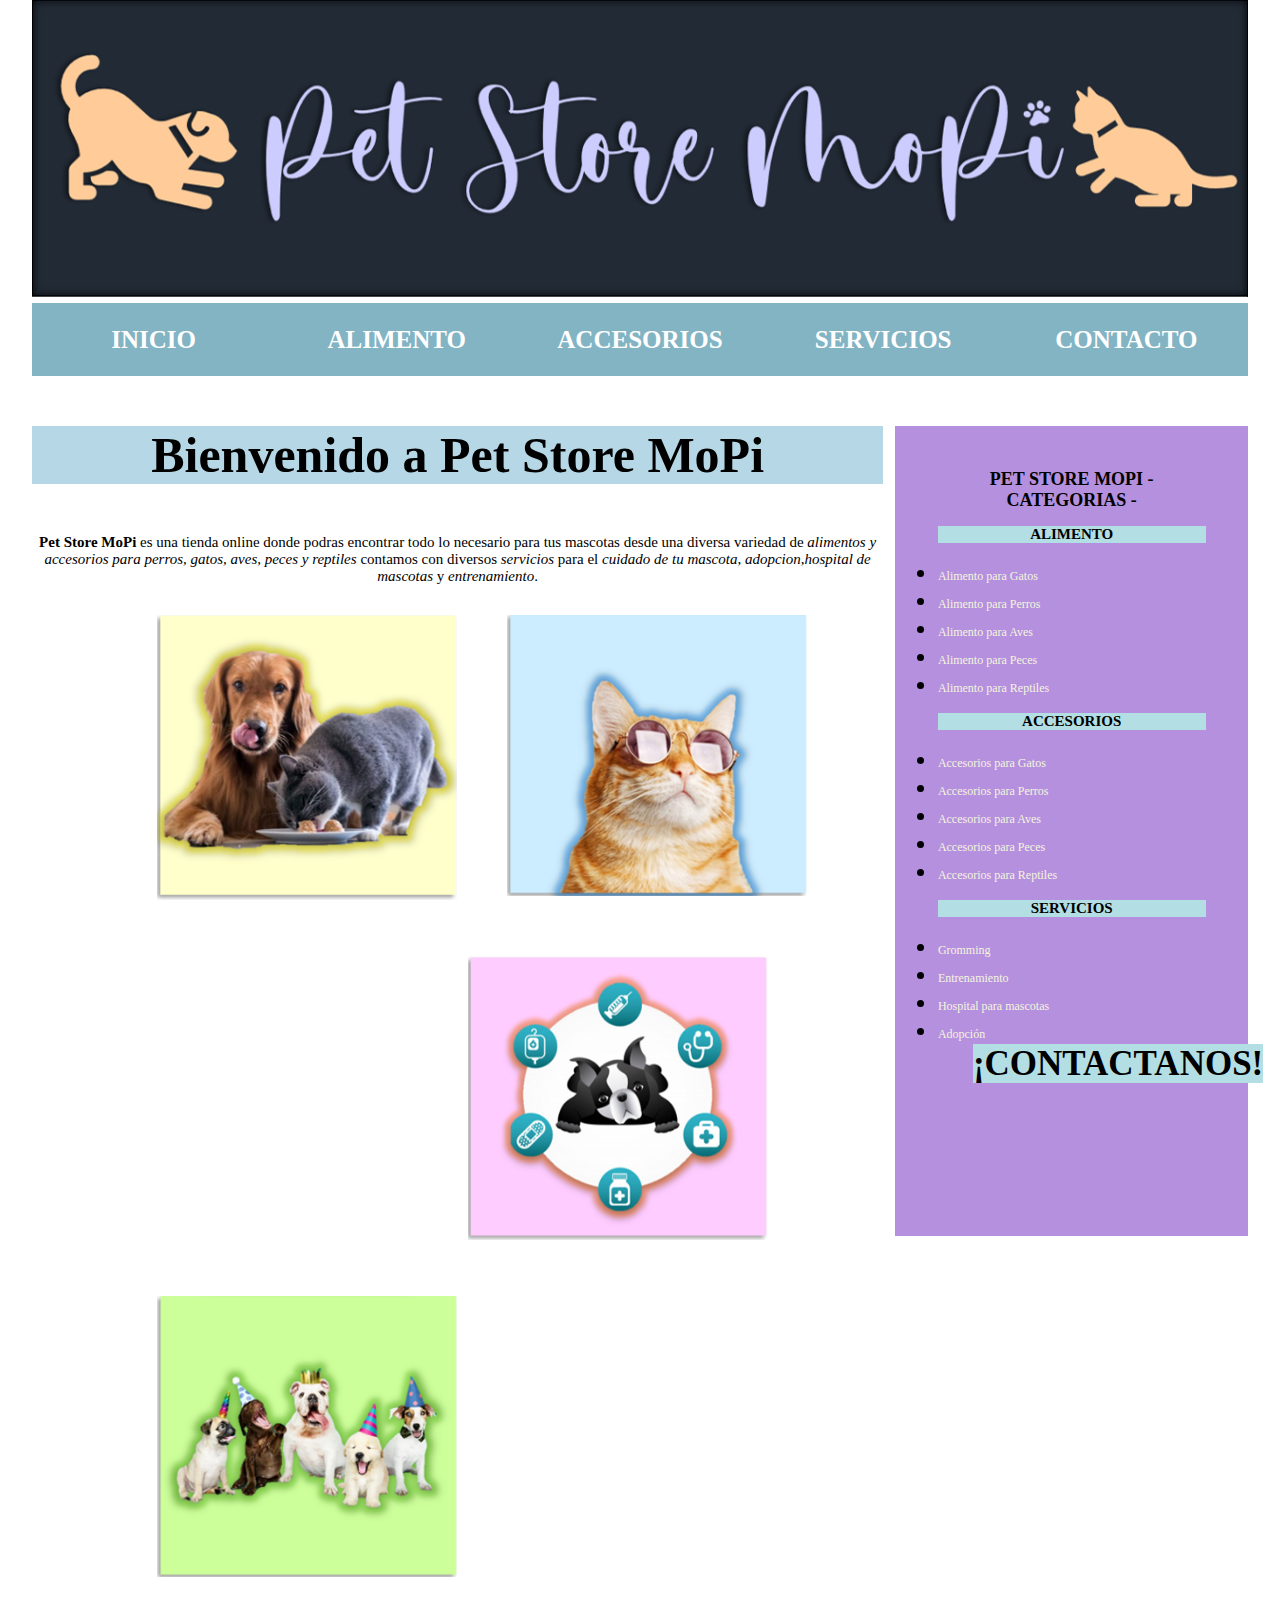
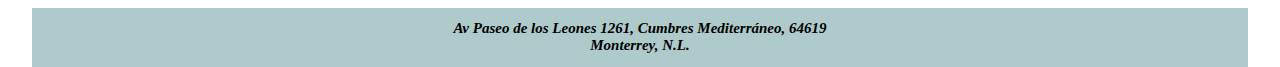
<file: index.html>
<!DOCTYPE html>
<html lang="es">
  <head>
    <title id="principio">Pet Store MoPi</title>
    <meta charset="utf-8" />
    <meta
      name="description"
      content="Venta de alimento, accesorios y servicios para tus mascotas"
    />
    <meta
      name="keywords"
      content="Alimentos, Servicios, Accesorios, Perros, Gatos, Aves, Reptiles, Peces"
    />
    <meta name="author" content="Devany Yazmin Arévalo Chávez" />
    <meta name="viewport" content="width=device-width, initial-scale=1.0" />
    <link rel="stylesheet" href="css/DevanyAChavez_DiseñoIndice.css">
  </head>
  <body>
    <header>
        <a href=""><img class="imagen 1" src="Recursos/LOGO.png" alt="Logo"></a>
    <nav>
        <ul class="clearfix"> 
            <li><a href="index.html">INICIO</a> </li>
            <li><a href="DevanyAChavez_Alimento2.html">ALIMENTO</a></li>
            <li><a href="DevanyAChavez_Accesorios2.html">ACCESORIOS</a></li>
            <li><a href="DevanyAChavez_servicio2.html">SERVICIOS</a></li>
              <li><a href="DevanyAChavez_Contacto2.html">CONTACTO</a></li>
        </ul>
    </nav>
    </header>
    <!-- fin nav -->
    <main>
        <h1 class="Bienvenida" style="background-color: rgb(182, 216, 230);">Bienvenido a Pet Store MoPi</h1>
        <header>
          <p class="Texto1"><b>Pet Store MoPi</b> es una tienda online donde podras encontrar todo lo necesario para tus mascotas desde una diversa variedad de <em>
            alimentos y accesorios para perros, gatos, aves, peces y reptiles</em> contamos con diversos <em>servicios</em> para el
            <em>cuidado de tu mascota</em>, <em> adopcion</em>,<em>hospital de mascotas</em> y <em>entrenamiento</em>.
          </p>
      <section>
        </header>
        <figure>
          <div class="IMGAlim">
            <div class="item1">
              <img src="Recursos/alim1.png" width="300" alt="Alimento"/>
            </div>
          </div>
          <div class="IMGAcc">
            <div class="item1">
              <img src="Recursos/acc2.png" width="300" alt="Accesorios"/>
            </div>
          </div>
          <div class="IMGServ">
            <div class="item2" id="item2" >
              <img src="Recursos/serv2.png" width="300" alt="Alimento"/>
            </div>
          </div>
          <div class="IMGMas">
            <div class="item3" id="item3">  
             <img src="Recursos/mas2.png" width="300" alt="Mascotas"/>
            </div> 
          </div>
        </figure>
      </section>
    </main>  
    <aside>
      <h1 class="informacion">PET STORE MOPI - CATEGORIAS -</h1>
      <h2 class="Alimento" style="background-color: rgb(179, 222, 228);">ALIMENTO</h2>
    <ul>
      <li><a class="a1" style="color: beige;" href="DevanyAChavez_Alimento2.html#Alimento para Gatos">Alimento para Gatos</a></li>
      <li><a class="a1" style="color: beige;" href="DevanyAChavez_Alimento2.html#Alimento para Perros">Alimento para Perros</a></li>
      <li><a class="a1" style="color: beige;" href="DevanyAChavez_Alimento2.html#Alimento para Aves">Alimento para Aves</a></li>
      <li><a class="a1" style="color: beige;" href="DevanyAChavez_Alimento2.html#Alimento para Peces">Alimento para Peces</a></li>
      <li><a class="a1" style="color: beige;" href="DevanyAChavez_Alimento2.html#Alimento para Reptiles">Alimento para Reptiles</a></li>
    </ul>
    <h2 class="Accesorios" style="background-color: rgb(179, 222, 228);">ACCESORIOS</h2>
     <ul>
      <li><a class="a2" style="color: beige;" href="DevanyAChavez_Accesorios2.html#Accesorios para Gatos">Accesorios para Gatos</a></li>
      <li><a class="a2" style="color: beige;" href="DevanyAChavez_Accesorios2.html#Accesorios para Perros">Accesorios para Perros</a></li>
      <li><a class="a2" style="color: beige;" href="DevanyAChavez_Accesorios2.html#Accesorios para Aves">Accesorios para Aves</a></li>
      <li><a class="a2" style="color: beige;" href="DevanyAChavez_Accesorios2.html#Accesorios para Peces">Accesorios para Peces</a></li>
      <li><a class="a2" style="color: beige;" href="DevanyAChavez_Accesorios2.html#Accesorios para Reptiles">Accesorios para Reptiles</a></li>
    </ul>
    <h2 class="Servicios" style="background-color: rgb(179, 222, 228);">SERVICIOS</h2>
     <ul>
      <li><a class="a3" style="color: beige;" href="DevanyAChavez_Servicio2.html#Gromming">Gromming</a></li>
      <li><a class="a3" style="color: beige;" href="DevanyAChavez_Servicio2.html#Entrenamiento">Entrenamiento</a></li>
      <li><a class="a3" style="color: beige;" href="DevanyAChavez_Servicio2.html#Hospital">Hospital para mascotas</a></li>
      <li><a class="a3" style="color: beige;" href="DevanyAChavez_Servicio2.html#Adopción">Adopción</a></li>
    </ul>
    <a class="Contacto" href="DevanyAChavez_Contacto2.html#Contactanos">¡CONTACTANOS!</a></li>
  </aside>
  <footer>
    <address class="Dirección">
      Av Paseo de los Leones 1261, Cumbres Mediterráneo, 64619<br />
      Monterrey, N.L.
    </address>
  </footer>
</body>
</html>
</file>
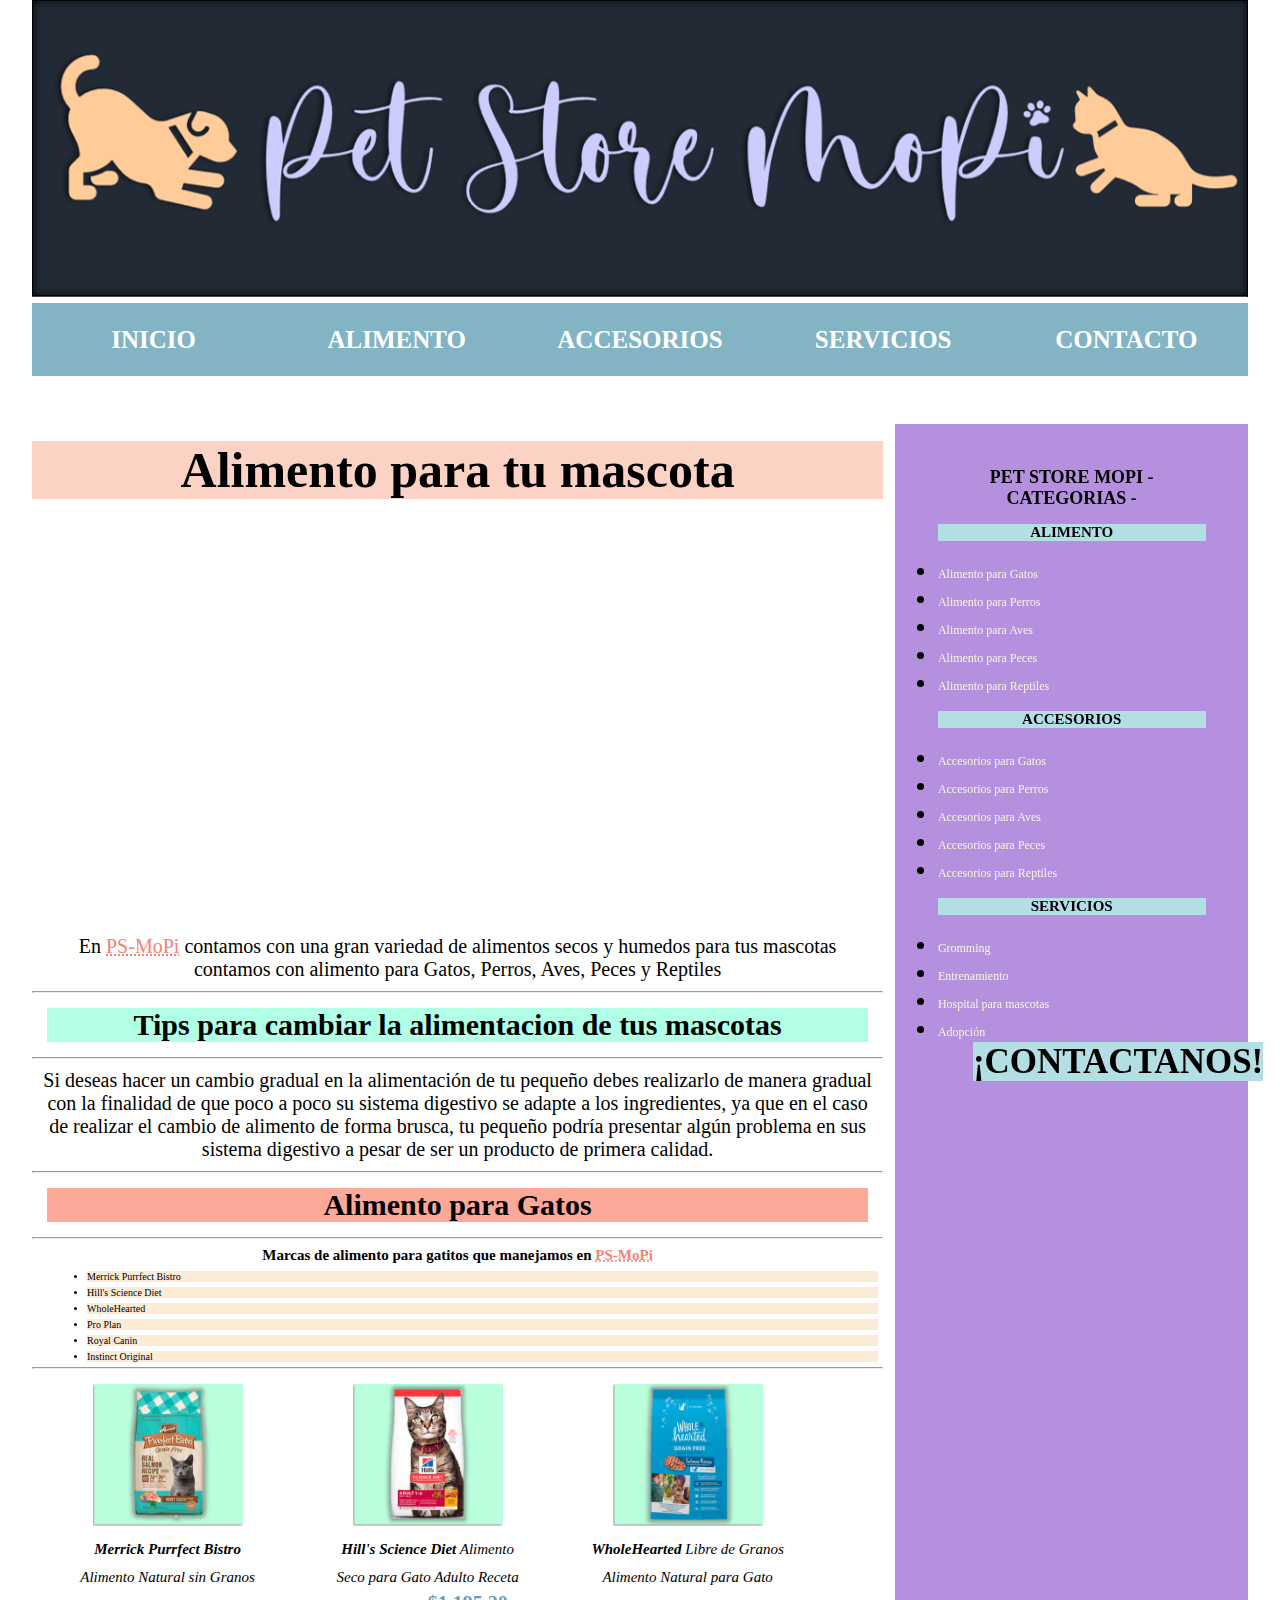
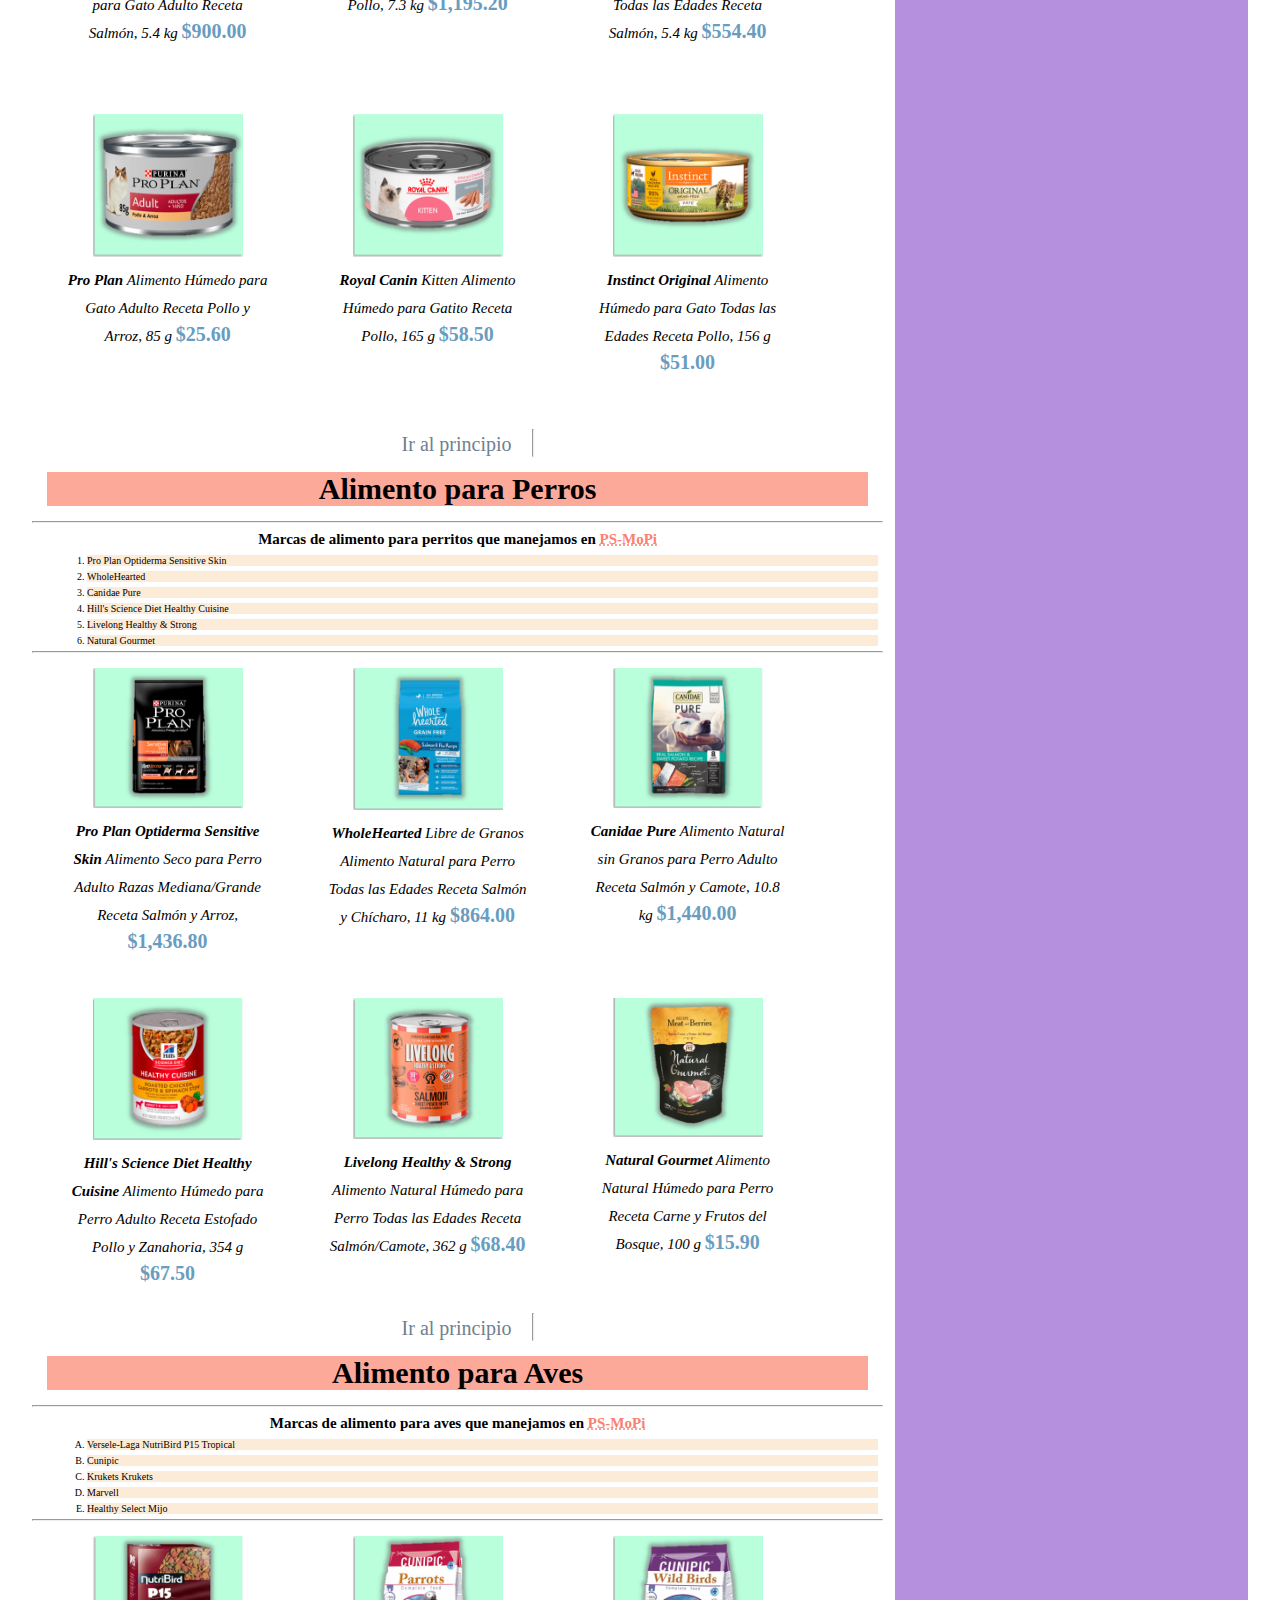
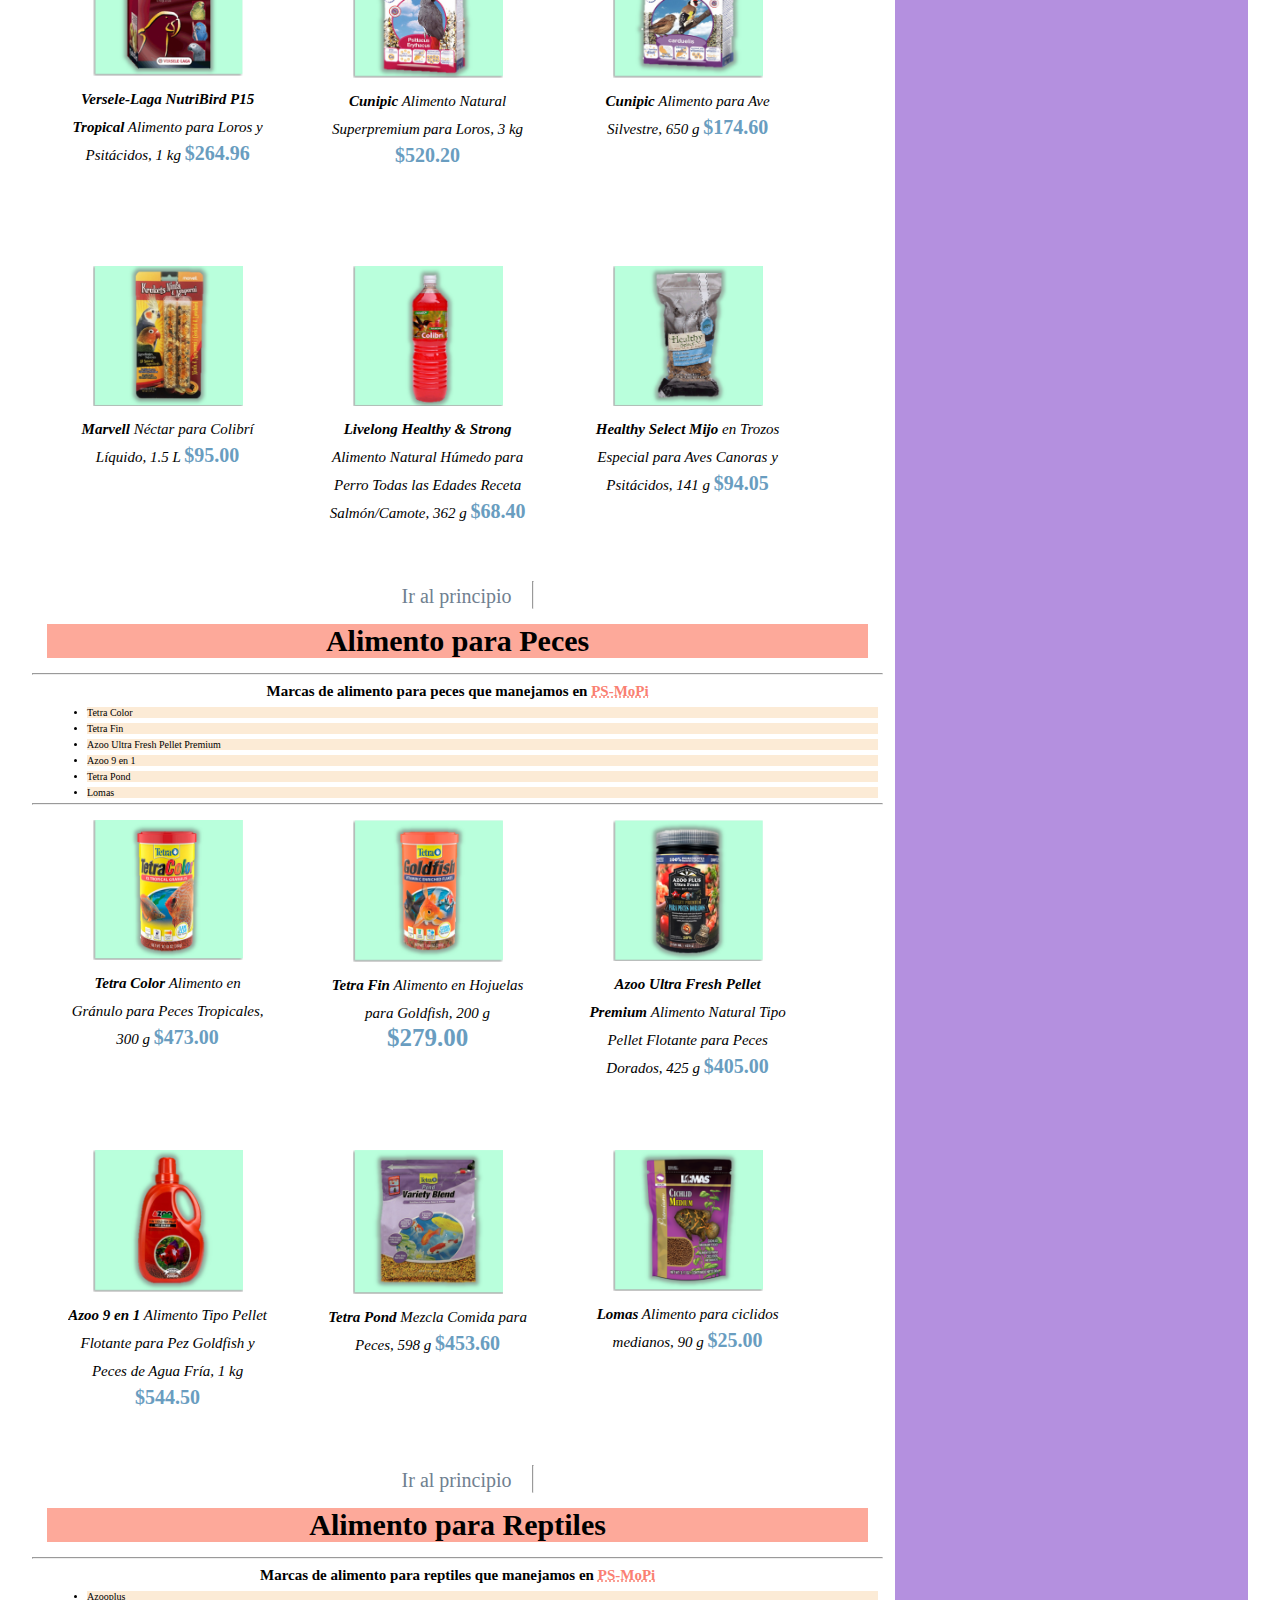
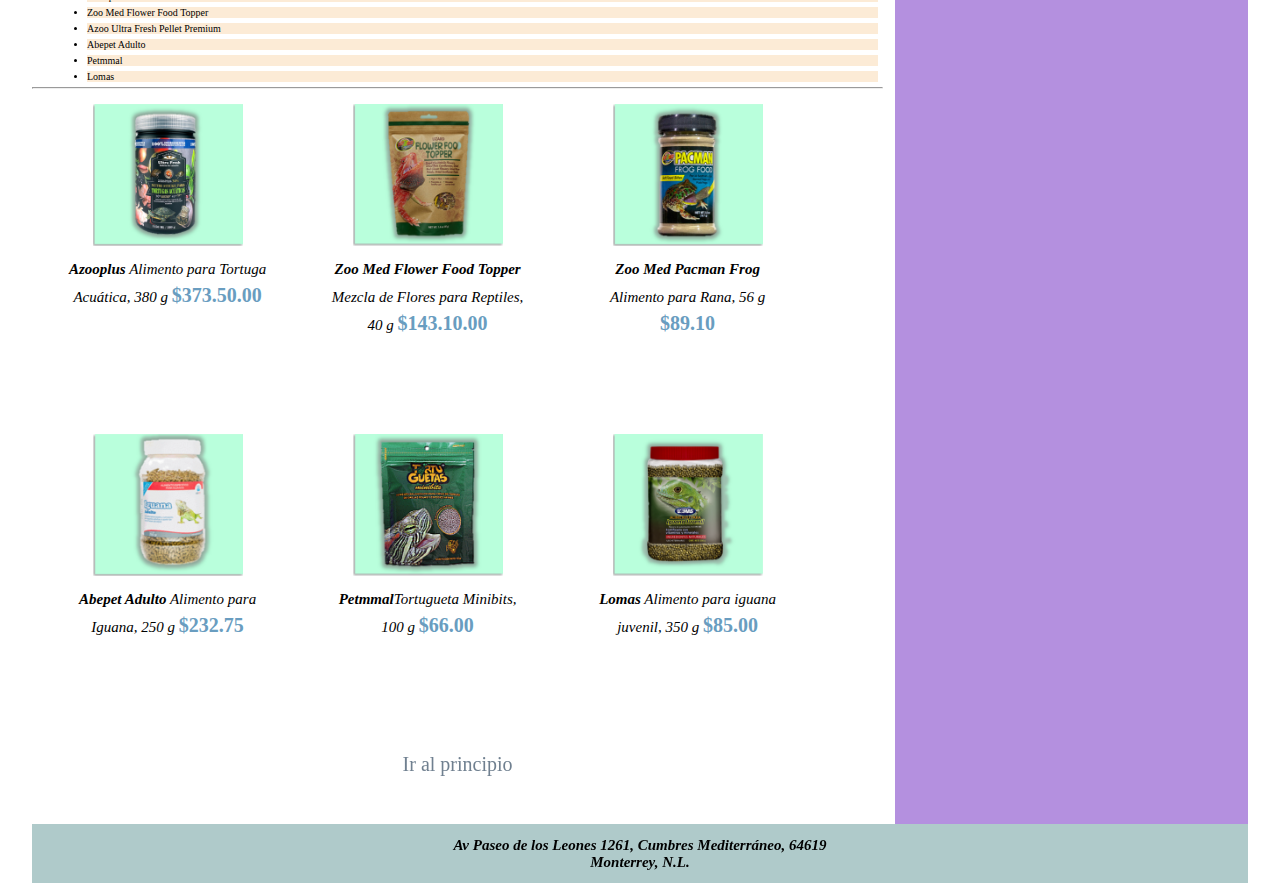
<file: DevanyAChavez_Alimento2.html>
<!DOCTYPE html>
<html lang="es">
    <head>
        <title>Pet Store MoPi | Alimento</title>
        <meta charset="utf-8"> 
        <meta name="description" content="Aqui encontraras el alimento perfecto para tu mascota con la gran variedad que tenemos">
        <meta name="keywords" content="Alimento, Perros, Gatos, Aves, Reptiles">
        <meta name="author" content="Devany Yazmin Arévalo Chávez">
        <meta name="viewport" content="width=device-width, initial-scale=1.0">
        <link rel="stylesheet" href="css/DevanyAChavez_DiseñoAlim.css">
    </head>

  <!-- NAV -->
  <body>
    <header>
        <a href=""><img class="imagen 1" id="INICIO" src="Recursos/LOGO.png" alt="Logo"></a>
        <nav>
            <ul class="clearfix"> 
                <li><a href="index.html">INICIO</a> </li>
                <li><a href="DevanyAChavez_Alimento2.html">ALIMENTO</a></li>
                <li><a href="DevanyAChavez_Accesorios2.html">ACCESORIOS</a></li>
                <li><a href="DevanyAChavez_servicio2.html">SERVICIOS</a></li>
                  <li><a href="DevanyAChavez_Contacto2.html">CONTACTO</a></li>
            </ul>
        </nav>
    </header>

    <!-- FIN NAV -->
    <body>
        <main>
            <article>
                <h1 class="Inicio_Alimento" style="background-color: rgb(252, 210, 197);">Alimento para tu mascota</h1>
                <iframe class="Video" width="600" height="350" src="https://www.youtube.com/embed/78t8YaGTxH0" frameborder="0" allow="accelerometer; autoplay; 
                clipboard-write; encrypted-media; gyroscope; picture-in-picture" allowfullscreen></iframe>
            <Header>
                <p class="Texto1">En <abbr style="color: salmon;" title="Pet Store MoPi">PS-MoPi</abbr> contamos con una gran variedad de alimentos secos y humedos 
                    para tus mascotas contamos con alimento para Gatos, Perros, Aves, Peces y Reptiles
                </p>
            
            <hr>
                <H2 class="Texto2" style="background-color: rgb(177, 255, 229);">Tips para cambiar la alimentacion de tus mascotas</H2>
            <hr>
            <dl>
                <dd>
                    <blockquote cite="https://www.petco.com.mx/petco/en/CambioGradual-Alimento">
                <p class="Texto3" >Si deseas hacer un cambio gradual en la alimentación de tu pequeño debes realizarlo de manera gradual con la finalidad de que poco a 
                    poco su sistema digestivo se adapte a los ingredientes, ya que en el caso de realizar el cambio de alimento de forma brusca, tu pequeño 
                    podría presentar algún problema en sus sistema digestivo a pesar de ser un producto de primera calidad.
                </p>
                    </blockquote>
                </dd>
            </dl>
            </Header>
        
            <!-- ALIMENTO GATOS -->
                <hr>
                <section>
                    <h2 class="Texto4" style="background-color:rgb(253, 169, 154);" id="Alimento para Gatos">Alimento para Gatos</h2>
                <hr>
                    <h3 class="marcas">Marcas de alimento para gatitos que manejamos en <abbr style="color: salmon;" title="Pet Store MoPi">PS-MoPi</abbr></h3>
                    <ul>
                        <li class="li1">Merrick Purrfect Bistro</li>
                        <li class="li1">Hill's Science Diet</li>
                        <li class="li1">WholeHearted</li>
                        <li class="li1">Pro Plan</li>
                        <li class="li1">Royal Canin</li>
                        <li class="li1">Instinct Original</li>
                    </ul>
                <hr>
                <!-- Imagenes alimento p/gato -->
                <section>
                   <figure> 
                   <div class="c">
                    <div class="IMGTXT1">
                        <img src="Recursos/AlimentoG4.png" width = "150" alt="Alimento para gato Salmón">
                        <p><i class="Texto5"><figcaption> <b>Merrick Purrfect Bistro</b> Alimento Natural sin Granos para Gato 
                            Adulto Receta Salmón, 5.4 kg </i><strong class="Texto6" style="color: rgb(105, 157, 192);">
                            $900.00</strong></figcaption>
                        </p> 
                    </div> 
                        
                    <div class="IMGTXT1">
                        <img src="Recursos/AlimentoG5.png" width = "150" alt="Alimento para gato de pollo">
                        <p><i class="Texto7"><figcaption> <b>Hill's Science Diet</b> Alimento Seco para Gato Adulto Receta Pollo, 7.3 kg </i>
                            <strong class="Texto8" style="color: rgb(105, 157, 192);">$1,195.20</strong></figcaption>
                        </p>
                    </div> 

                    <div class="IMGTXT1">
                        <img src="Recursos/AlimentoG6.png" width = "150" alt="Alimento para gato Salmón">
                        <p><i class="Texto9"><figcaption> <b>WholeHearted</b> Libre de Granos Alimento Natural para Gato Todas las Edades Receta Salmón, 5.4 kg </i>
                            <strong class="Texto10" style="color: rgb(105, 157, 192);">$554.40</strong></figcaption>
                        </p>
                    </div> 

                    <div class="IMGTXT2">
                        <img src="Recursos/AlimentoG3.png" width = "150" alt="Alimento para gato pollo y arroz">
                        <p ><i class="Texto11"><figcaption><b>Pro Plan</b> Alimento Húmedo para Gato Adulto Receta Pollo y Arroz, 85 g </i>
                            <strong class="Texto12" style="color: rgb(105, 157, 192);">$25.60</strong></figcaption>
                        </p>
                    </div> 

                    <div class="IMGTXT2">
                        <img src="Recursos/AlimentoG2.png" width = "150" alt="Alimento para gato pollo">
                        <p><i class="Texto13"><figcaption> <b>Royal Canin</b> Kitten Alimento Húmedo para Gatito Receta Pollo, 165 g </i>
                            <strong class="Texto14" style="color: rgb(105, 157, 192);">$58.50</strong></figcaption>
                        </p>
                    </div> 

                    <div class="IMGTXT2">
                        <img src="Recursos/AlimentoG.png" width = "150" alt="Alimento para gato pollo">
                        <p><i class="Texto15"><figcaption> <b>Instinct Original</b> Alimento Húmedo para Gato Todas las Edades Receta Pollo, 156 g </i>
                            <strong class="Texto16" style="color: rgb(105, 157, 192);">$51.00</strong></figcaption>
                        </p>
                    </div> 

                    <div class="TXT1">
                        <P><a class="ir_a_inicio" style="color: slategrey;" href="DevanyAChavez_Alimento2.html#INICIO">Ir al principio</a></P>
                    </div> 

                        <!-- ------------------------------------------------------------------------------------------------------------------------- -->

                        <!-- ALIMENTO PARA PERRO -->
                    <hr>
                        <section>
                            <h2 class="Texto4" style="background-color:rgb(253, 169, 154);" id="Alimento para Perros">Alimento para Perros</h2>
                    <hr>
                            <h4 class="marcas" >Marcas de alimento para perritos que manejamos en <abbr style="color: salmon;" title="Pet Store MoPi">PS-MoPi</abbr></h4>
                            <ol>
                                <li class="li1">Pro Plan Optiderma Sensitive Skin</li>
                                <li class="li1">WholeHearted</li>
                                <li class="li1">Canidae Pure</li>
                                <li class="li1">Hill's Science Diet Healthy Cuisine</li>
                                <li class="li1">Livelong Healthy & Strong</li>
                                <li class="li1">Natural Gourmet</li>
                    </ol>
                    <hr>
                        <!-- Imagenes alimento p/perro -->
                <section>
                    <figure> 
                    <div class="c">
                        <div class="IMGTXT1">
                            <img src="Recursos/AlimentoP4.png" width = "150" alt="Alimento para perro Salmón">
                            <p><i class="Texto5"><figcaption> <b>Pro Plan Optiderma Sensitive Skin</b> Alimento Seco para Perro Adulto Razas Mediana/Grande Receta Salmón y Arroz, </i>
                                <strong class="Texto6" style="color: rgb(105, 157, 192);">$1,436.80</strong></figcaption>
                            </p> 
                        </div> 
                                
                        <div class="IMGTXT1">
                            <img src="Recursos/AlimentoP6.png" width = "150" alt="Alimento para perro de pollo">
                            <p><i class="Texto7"><figcaption> <b>WholeHearted</b> Libre de Granos Alimento Natural para Perro Todas las Edades Receta Salmón y Chícharo, 11 kg </i>
                                <strong class="Texto8" style="color: rgb(105, 157, 192);">$864.00</strong></figcaption>
                            </p>
                        </div> 
        
                        <div class="IMGTXT1">
                            <img src="Recursos/AlimentoP5.png" width = "150" alt="Alimento para perro Salmón">
                            <p><i class="Texto9"><figcaption> <b>Canidae Pure</b> Alimento Natural sin Granos para Perro Adulto Receta Salmón y Camote, 10.8 kg </i>
                                <strong class="Texto10" style="color: rgb(105, 157, 192);">$1,440.00</strong></figcaption>
                            </p>
                        </div> 
        
                        <div class="IMGTXT2">
                            <img src="Recursos/AlimentoP2.png" width = "150" alt="Alimento para perro pollo y arroz">
                            <p ><i class="Texto11"><figcaption><b>Hill's Science Diet Healthy Cuisine</b> Alimento Húmedo para Perro Adulto Receta Estofado Pollo y Zanahoria, 354 g </i>
                                <strong class="Texto12" style="color: rgb(105, 157, 192);">$67.50</strong></figcaption>
                            </p>
                        </div> 
        
                        <div class="IMGTXT2">
                            <img src="Recursos/AlimentoP.png" width = "150" alt="Alimento para perro pollo">
                            <p><i class="Texto13"><figcaption> <b>Livelong Healthy & Strong</b> Alimento Natural Húmedo para Perro Todas las Edades Receta Salmón/Camote, 362 g </i>
                                <strong class="Texto14" style="color: rgb(105, 157, 192);">$68.40</strong></figcaption>
                            </p>
                        </div> 
        
                        <div class="IMGTXT2">
                            <img src="Recursos/AlimentoP3.png" width = "150" alt="Alimento para perro pollo">
                            <p><i class="Texto15"><figcaption> <b>Natural Gourmet</b> Alimento Natural Húmedo para Perro Receta Carne y Frutos del Bosque, 100 g </i>
                                <strong class="Texto16" style="color: rgb(105, 157, 192);">$15.90</strong></figcaption>
                            </p>
                        </div> 
        
                        <div class="TXT1">
                                <P><a class="ir_a_inicio" style="color: slategrey;" href="DevanyAChavez_Alimento2.html#INICIO">Ir al principio</a></P>
                        </div> 
                        
 <!-- ------------------------------------------------------------------------------------------------------------------------- -->

                        <!-- ALIMENTO PARA AVE -->
                        <hr>
                        <section>
                            <h2 class="Texto4" style="background-color:rgb(253, 169, 154);" id="Alimento para Aves">Alimento para Aves</h2>
                    <hr>
                        <h5 class="marcas">Marcas de alimento para aves que manejamos en <abbr style="color: salmon;" title="Pet Store MoPi">PS-MoPi</abbr></h5>
                            <ol type="A">
                                <li class="li1">Versele-Laga NutriBird P15 Tropical</li>
                                <li class="li1">Cunipic</li>
                                <li class="li1">Krukets Krukets</li>
                                <li class="li1">Marvell</li>
                                <li class="li1">Healthy Select Mijo</li>
                            </ol>
                    <hr>

                        <!-- Imagenes alimento p/aves -->
                <section>
                    <figure> 
                    <div class="c">
                        <div class="IMGTXT1">
                            <img src="Recursos/AlimentoA.png" width = "150" alt="Alimento para Loros y Psitácidos">
                            <p><i class="Texto5"><figcaption> <b>Versele-Laga NutriBird P15 Tropical</b> Alimento para Loros y Psitácidos, 1 kg </i>
                                <strong class="Texto6" style="color: rgb(105, 157, 192);">$264.96</strong></figcaption>
                            </p> 
                        </div> 
                                
                        <div class="IMGTXT1">
                            <img src="Recursos/AlimentoA2.png" width = "150" alt="Alimento para Loros">
                            <p><i class="Texto7"><figcaption> <b>Cunipic</b> Alimento Natural Superpremium para Loros, 3 kg </i>
                                <strong class="Texto8" style="color: rgb(105, 157, 192);">$520.20</strong></figcaption>
                            </p>
                        </div> 
        
                        <div class="IMGTXT1">
                            <img src="Recursos/AlimentoA3.png" width = "150" alt="Alimento para ave Silvestre">
                            <p><i class="Texto9"><figcaption> <b>Cunipic</b> Alimento para Ave Silvestre, 650 g </i>
                                <strong class="Texto10" style="color: rgb(105, 157, 192);">$174.60</strong></figcaption>
                            </p>
                        </div> 
        
                        <div class="IMGTXT2">
                            <img src="Recursos/AlimentoA4.png" width = "150" alt="Alimento para Ninfa y Agaporni">
                            <p ><i class="Texto11"><figcaption><b>Marvell</b> Néctar para Colibrí Líquido, 1.5 L </i>
                                <strong class="Texto12" style="color: rgb(105, 157, 192);">$95.00</strong></figcaption>
                            </p>
                        </div> 
        
                        <div class="IMGTXT2">
                            <img src="Recursos/AlimentoA5.png" width = "150" alt="Alimento para Colibrí">
                            <p><i class="Texto13"><figcaption> <b>Livelong Healthy & Strong</b> Alimento Natural Húmedo para Perro Todas las Edades Receta Salmón/Camote, 362 g </i>
                                <strong class="Texto14" style="color: rgb(105, 157, 192);">$68.40</strong></figcaption>
                            </p>
                        </div> 
        
                        <div class="IMGTXT2">
                            <img src="Recursos/AlimentoA6.png" width = "150" alt="Alimento para Canoras y Psitácidos">
                            <p><i class="Texto15"><figcaption> <b>Healthy Select Mijo</b> en Trozos Especial para Aves Canoras y Psitácidos, 141 g </i>
                                <strong class="Texto16" style="color: rgb(105, 157, 192);">$94.05</strong></figcaption>
                            </p>
                        </div> 
        
                        <div class="TXT1">
                                <P><a class="ir_a_inicio" style="color: slategrey;" href="DevanyAChavez_Alimento2.html#INICIO">Ir al principio</a></P>
                        </div>   

<!-- ------------------------------------------------------------------------------------------------------------------------- -->

                        <!-- ALIMENTO PARA PECES -->
                        <hr>
                        <section>
                            <h2 class="Texto4" style="background-color:rgb(253, 169, 154);" id="Alimento para Peces">Alimento para Peces</h2>
                    <hr>
                        <h6 class="marcas">Marcas de alimento para peces que manejamos en <abbr style="color: salmon;" title="Pet Store MoPi">PS-MoPi</abbr></h6>
                            <ul>
                                <li class="li1">Tetra Color</li>
                                <li class="li1">Tetra Fin</li>
                                <li class="li1">Azoo Ultra Fresh Pellet Premium </li>
                                <li class="li1">Azoo 9 en 1</li>
                                <li class="li1">Tetra Pond</li>
                                <li class="li1">Lomas</li>
                            </ul>
                    <hr>

                        <!-- Imagenes alimento p/peces -->
                <section>
                    <figure> 
                    <div class="c">
                        <div class="IMGTXT1">
                            <img src="Recursos/AlimentoPez3.png" width = "150" alt="Alimento para peces">
                            <p><i class="Texto5"><figcaption> <b>Tetra Color</b> Alimento en Gránulo para Peces Tropicales, 300 g </i>
                                <strong class="Texto6" style="color: rgb(105, 157, 192);">$473.00</strong></figcaption>
                            </p> 
                        </div> 
                                
                        <div class="IMGTXT1">
                            <img src="Recursos/AlimentoPez4.png" width = "150" alt="Alimento para peces">
                            <p><i class="Texto7"><figcaption> <b>Tetra Fin</b> Alimento en Hojuelas para Goldfish, 200 g </i>
                                <strong style="color: rgb(105, 157, 192);">$279.00</strong></figcaption>
                            </p>
                        </div> 
        
                        <div class="IMGTXT1">
                            <img src="Recursos/AlimentoPez5.png" width = "150" alt="Alimento para peces">
                            <p><i class="Texto9"><figcaption> <b>Azoo Ultra Fresh Pellet Premium </b> Alimento Natural Tipo Pellet Flotante para Peces Dorados, 425 g </i>
                                <strong class="Texto10" style="color: rgb(105, 157, 192);">$405.00</strong></figcaption>
                            </p>
                        </div> 
        
                        <div class="IMGTXT2">
                            <img src="Recursos/AlimentoPez6.png" width = "150" alt="Alimento para peces">
                            <p ><i class="Texto11"><figcaption><b>Azoo 9 en 1</b> Alimento Tipo Pellet Flotante para Pez Goldfish y Peces de Agua Fría, 1 kg </i>
                                <strong class="Texto12" style="color: rgb(105, 157, 192);">$544.50</strong></figcaption>
                            </p>
                        </div> 
        
                        <div class="IMGTXT2">
                            <img src="Recursos/AlimentoPez2.png" width = "150" alt="Alimento para peces">
                            <p><i class="Texto13"><figcaption><b>Tetra Pond</b> Mezcla Comida para Peces, 598 g </i>
                                <strong class="Texto14" style="color: rgb(105, 157, 192);">$453.60</strong></figcaption>
                            </p>
                        </div> 
        
                        <div class="IMGTXT2">
                            <img src="Recursos/AlimentoPez.png" width = "150" alt="Alimento para peces">
                            <p><i class="Texto15"><figcaption> <b>Lomas</b> Alimento para ciclidos medianos, 90 g </i>
                                <strong class="Texto16" style="color: rgb(105, 157, 192);">$25.00</strong></figcaption>
                            </p>
                        </div> 
        
                        <div class="TXT1">
                                <P><a class="ir_a_inicio" style="color: slategrey;" href="DevanyAChavez_Alimento2.html#INICIO">Ir al principio</a></P>
                        </div>
<!-- ------------------------------------------------------------------------------------------------------------------------- -->

                        <!-- ALIMENTO PARA reptiles -->
                        <hr>
                        <section>
                            <h2 class="Texto4" style="background-color:rgb(253, 169, 154);" id="Alimento para Reptiles">Alimento para Reptiles</h2>
                    <hr>
                        <h6 class="marcas" >Marcas de alimento para reptiles que manejamos en <abbr style="color: salmon;" title="Pet Store MoPi">PS-MoPi</abbr></h6>
                            <ul>
                                <li class="li1">Azooplus</li>
                                <li class="li1">Zoo Med Flower Food Topper</li>
                                <li class="li1">Azoo Ultra Fresh Pellet Premium </li>
                                <li class="li1">Abepet Adulto</li>
                                <li class="li1">Petmmal</li>
                                <li class="li1">Lomas</li>
                            </ul>
                    <hr>

                        <!-- Imagenes alimento p/reptiles -->
                <section>
                    <figure> 
                    <div class="c">
                        <div class="IMGTXT1">
                            <img src="Recursos/AlimentoR.png" width = "150" alt="Alimento para reptiles">
                            <p><i class="Texto5"><figcaption> <b>Azooplus</b> Alimento para Tortuga Acuática, 380 g </i>
                                <strong class="Texto6" style="color: rgb(105, 157, 192);">$373.50.00</strong></figcaption>
                            </p> 
                        </div> 
                                
                        <div class="IMGTXT1">
                            <img src="Recursos/AlimentoR5.png" width = "150" alt="Alimento para reptiles">
                            <p><i class="Texto7"><figcaption> <b>Zoo Med Flower Food Topper</b> Mezcla de Flores para Reptiles, 40 g </i>
                                <strong class="Texto8" style="color: rgb(105, 157, 192);">$143.10.00</strong></figcaption>
                     
                            </p>
                        </div> 
        
                        <div class="IMGTXT1">
                            <img src="Recursos/AlimentoR2.png" width = "150" alt="Alimento para reptiles">
                            <p><i class="Texto9"><figcaption><b>Zoo Med Pacman Frog</b> Alimento para Rana, 56 g </i>
                                <strong class="Texto10" style="color: rgb(105, 157, 192);">$89.10</strong></figcaption>
                            </p>
                        </div> 
        
                        <div class="IMGTXT2">
                            <img src="Recursos/AlimentoR3.png" width = "150" alt="Alimento para reptiles">
                            <p ><i class="Texto11"><figcaption><b>Abepet Adulto</b> Alimento para Iguana, 250 g </i>
                                <strong class="Texto12" style="color: rgb(105, 157, 192);">$232.75</strong></figcaption>
                            </p>
                        </div> 
        
                        <div class="IMGTXT2">
                            <img src="Recursos/AlimentoR6.png" width = "150" alt="Alimento para reptiles">
                            <p><i class="Texto13"><figcaption><b>Petmmal</b>Tortugueta Minibits, 100 g </i>
                                <strong class="Texto14" style="color: rgb(105, 157, 192);">$66.00</strong></figcaption>
                            </p>
                        </div> 
        
                        <div class="IMGTXT2">
                            <img src="Recursos/AlimentoR4.png" width = "150" alt="Alimento para reptiles">
                            <p><i class="Texto15"><figcaption> <b>Lomas</b> Alimento para iguana juvenil, 350 g </i>
                                <strong class="Texto16" style="color: rgb(105, 157, 192);">$85.00</strong></figcaption>
                            </p>
                        </div> 
        
                        <div class="TXT1">
                                <P><a class="ir_a_inicio" style="color: slategrey;" href="DevanyAChavez_Alimento2.html#INICIO">Ir al principio</a></P>
                        </div>                         
                   </div> 
                </section>

        </article> 
    </main>

    <!-- ---------------------------------------ASIDE & FOOTER---------------------------------------------- -->
        <aside>
            <h1 class="informacion">PET STORE MOPI - CATEGORIAS -</h1>
            <h2 class="Alimento" style="background-color: rgb(179, 222, 228);">ALIMENTO</h2>
                <ul>
                    <li><a class="a1" style="color: beige;" href="DevanyAChavez_Alimento2.html#Alimento para Gatos">Alimento para Gatos</a></li>
                    <li><a class="a1" style="color: beige;" href="DevanyAChavez_Alimento2.html#Alimento para Perros">Alimento para Perros</a></li>
                    <li><a class="a1" style="color: beige;" href="DevanyAChavez_Alimento2.html#Alimento para Aves">Alimento para Aves</a></li>
                    <li><a class="a1" style="color: beige;" href="DevanyAChavez_Alimento2.html#Alimento para Peces">Alimento para Peces</a></li>
                    <li><a class="a1" style="color: beige;" href="DevanyAChavez_Alimento2.html#Alimento para Reptiles">Alimento para Reptiles</a></li>
                </ul>
            <h2 class="Accesorios" style="background-color: rgb(179, 222, 228);">ACCESORIOS</h2>
                <ul>
                    <li><a class="a2" style="color: beige;" href="DevanyAChavez_Accesorios2.html#Accesorios para Gatos">Accesorios para Gatos</a></li>
                    <li><a class="a2" style="color: beige;" href="DevanyAChavez_Accesorios2.html#Accesorios para Perros">Accesorios para Perros</a></li>
                    <li><a class="a2" style="color: beige;" href="DevanyAChavez_Accesorios2.html#Accesorios para Aves">Accesorios para Aves</a></li>
                    <li><a class="a2" style="color: beige;" href="DevanyAChavez_Accesorios2.html#Accesorios para Peces">Accesorios para Peces</a></li>
                    <li><a class="a2" style="color: beige;" href="DevanyAChavez_Accesorios2.html#Accesorios para Reptiles">Accesorios para Reptiles</a></li>
                </ul>
            <h2 class="Servicios" style="background-color: rgb(179, 222, 228);">SERVICIOS</h2>
                <ul>
                    <li><a class="a3" style="color: beige;" href="DevanyAChavez_Servicio2.html#Gromming">Gromming</a></li>
                    <li><a class="a3" style="color: beige;" href="DevanyAChavez_Servicio2.html#Entrenamiento">Entrenamiento</a></li>
                    <li><a class="a3" style="color: beige;" href="DevanyAChavez_Servicio2.html#Hospital">Hospital para mascotas</a></li>
                    <li><a class="a3" style="color: beige;" href="DevanyAChavez_Servicio2.html#Adopción">Adopción</a></li>
                </ul>
            <a class="Contacto" href="DevanyAChavez_Contacto2.html#Contactanos">¡CONTACTANOS!</a></li>
        </aside>
            <footer>
                <address class="Dirección">
                    Av Paseo de los Leones 1261, Cumbres Mediterráneo, 64619<br />
                    Monterrey, N.L.
                </address>
            </footer>
    </body>
</html>
</file>
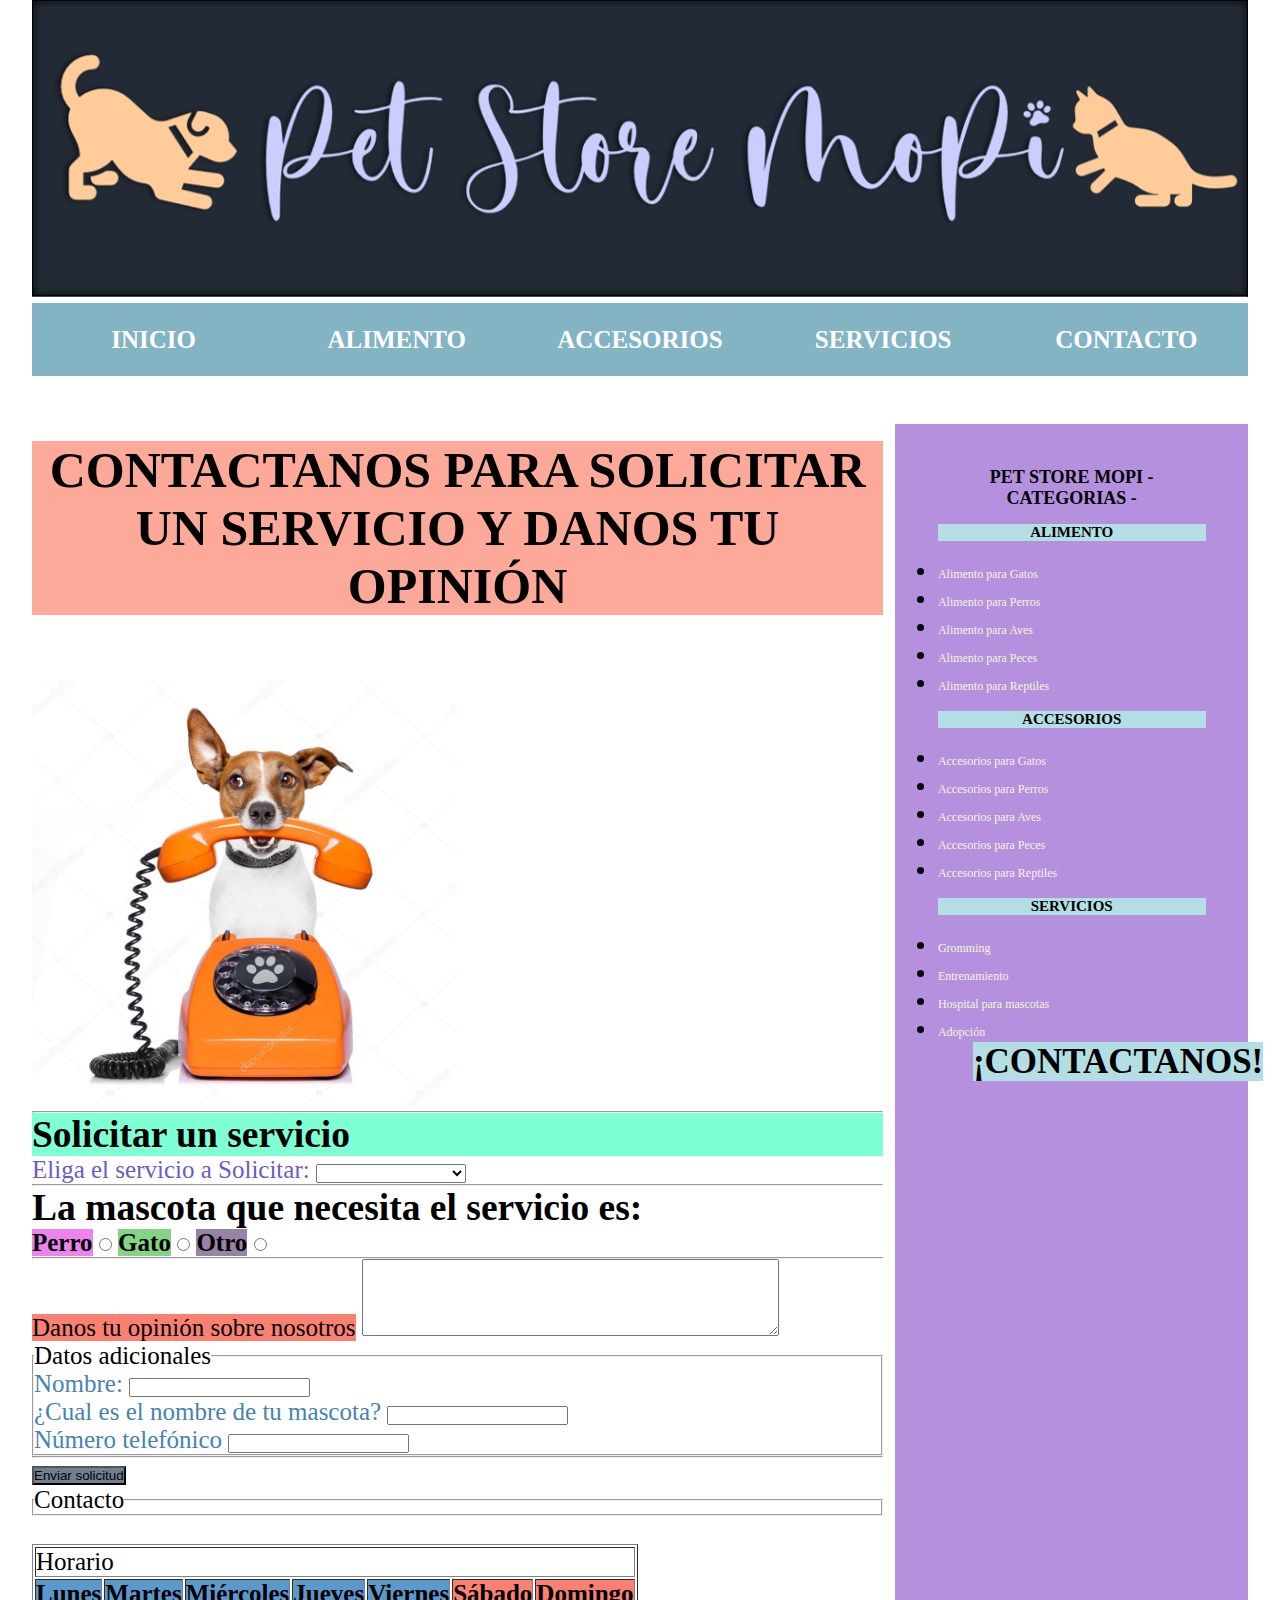
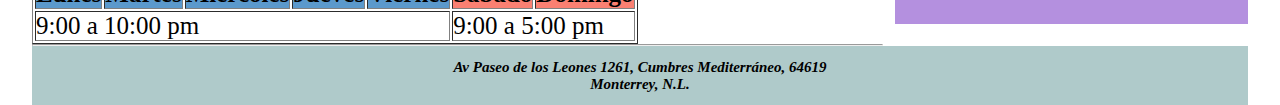
<file: DevanyAChavez_Contacto2.html>
<!DOCTYPE html>
<html lang="es">
  <head>
    <title>Pet Store MoPi | Contacto</title>
    <meta charset="utf-8" />
    <meta name="description" content="Aqui encontraras informacion sobre los horarios que tenemos, los telefonos para contactarnos, la direccion, correo electronico 
    y un cuestionario para saber si necesitas de alguno de nuestros servicios"/>
    <meta name="keywords" content="servicios, direccion, telefonos, horario, correo"/>
    <meta name="author" content="Devany Yazmin Arévalo Chávez" />
    <meta name="viewport" content="width=device-width, initial-scale=1.0" />
    <link rel="stylesheet" href="css/DevanyAChavez_DiseñoContacto.css">
  </head>

  <!-- NAV -->
 <body>
  <header>
      <a href=""><img class="imagen 1" id="INICIO" src="Recursos/LOGO.png" alt="Logo"></a>
      <nav>
          <ul class="clearfix"> 
              <li><a href="index.html">INICIO</a> </li>
              <li><a href="DevanyAChavez_Alimento2.html">ALIMENTO</a></li>
              <li><a href="DevanyAChavez_Accesorios2.html">ACCESORIOS</a></li>
              <li><a href="DevanyAChavez_servicio2.html">SERVICIOS</a></li>
                <li><a href="DevanyAChavez_Contacto2.html">CONTACTO</a></li>
          </ul>
      </nav>
  </header>

  <!-- FIN NAV -->

  <body>
    <main>
      <article>
        <h1 class="Inicio_Contacto" style="background-color:rgb(253, 169, 154);">CONTACTANOS PARA SOLICITAR UN SERVICIO Y DANOS TU OPINIÓN</h1>
        <img src="Recursos/contacto.jpg" width="425" alt="Perrito con telefono"/>
        <hr />
        <h2 style="background-color: aquamarine">Solicitar un servicio</h2>
        <div>
          <label for="servicio" style="color: slateblue"
            >Eliga el servicio a Solicitar:</label
          >
          <select name="servicio" id="Servicio">
            <option value="1" style="background-color: grey"></option>
            <option value="2">Grooming</option>
            <option value="3">Entrenamiento</option>
            <option value="4">Hospital de mascotas</option>
            <option value="5">Adopcion</option>
          </select>
        </div>

        <hr />
        <div>
          <h2>La mascota que necesita el servicio es:</h2>
          <label for="Canino">
            <b style="background-color: violet">Perro</b></label
          >
          <input type="radio" name="Mascota" id="Canino" />

          <label for="Felino">
            <b style="background-color: rgb(134, 211, 134)">Gato</b></label
          >
          <input type="radio" name="Mascota" id="Felino" />

          <label for="Otrp">
            <b style="background-color: rgb(152, 131, 167)">Otro</b></label
          >
          <input type="radio" name="Mascota" id="Otro" />
        </div>

        <hr />
        <div>
          <label for="Opinión" style="background-color: salmon"
            >Danos tu opinión sobre nosotros</label
          >
          <textarea name="Opinión" id="" cols="50" rows="5"></textarea>
        </div>

        <form action="" method="post">
          <fieldset>
            <legend>Datos adicionales</legend>
            <div>
              <label for="nombre" style="color: steelblue">Nombre:</label>
              <input type="text" name="nonbre" id="nombre" />
            </div>
            <div>
              <label for="mascota" style="color: steelblue"
                >¿Cual es el nombre de tu mascota?</label
              >
              <input type="text" name="mascota" id="mascota" />
            </div>

            <div>
              <label for="teléfono" style="color: steelblue"
                >Número telefónico</label
              >
              <input type="text" name="teléfono" id="teléfono" />
            </div>
          </fieldset>
          <hr />
          <button style="background-color: slategrey">Enviar solicitud</button>
          <fieldset>
            <legend>Contacto</legend>
          </fieldset>
        </form>
        <br />
        <table border="1">
          <tr>
            <td colspan="7">Horario</td>
          </tr>
          <tr>
            <th style="background-color: rgb(91, 153, 204)">Lunes</th>
            <th style="background-color: rgb(91, 153, 204)">Martes</th>
            <th style="background-color: rgb(91, 153, 204)">Miércoles</th>
            <th style="background-color: rgb(91, 153, 204)">Jueves</th>
            <th style="background-color: rgb(91, 153, 204)">Viernes</th>
            <th style="background-color: salmon">Sábado</th>
            <th style="background-color: salmon">Domingo</th>
          </tr>
          <tr>
            <td colspan="5">9:00 a 10:00 pm</td>
            <td colspan="2">9:00 a 5:00 pm</td>
          </tr>
        </table>
        <hr />
      </article>
    </main>
<!-- ---------------------------------------ASIDE & FOOTER---------------------------------------------- -->
<aside>
  <h1 class="informacion">PET STORE MOPI - CATEGORIAS -</h1>
  <h2 class="Alimento" style="background-color: rgb(179, 222, 228);">ALIMENTO</h2>
      <ul>
          <li><a class="a1" style="color: beige;" href="DevanyAChavez_Alimento2.html#Alimento para Gatos">Alimento para Gatos</a></li>
          <li><a class="a1" style="color: beige;" href="DevanyAChavez_Alimento2.html#Alimento para Perros">Alimento para Perros</a></li>
          <li><a class="a1" style="color: beige;" href="DevanyAChavez_Alimento2.html#Alimento para Aves">Alimento para Aves</a></li>
          <li><a class="a1" style="color: beige;" href="DevanyAChavez_Alimento2.html#Alimento para Peces">Alimento para Peces</a></li>
          <li><a class="a1" style="color: beige;" href="DevanyAChavez_Alimento2.html#Alimento para Reptiles">Alimento para Reptiles</a></li>
      </ul>
  <h2 class="Accesorios" style="background-color: rgb(179, 222, 228);">ACCESORIOS</h2>
      <ul>
          <li><a class="a2" style="color: beige;" href="DevanyAChavez_Accesorios2.html#Accesorios para Gatos">Accesorios para Gatos</a></li>
          <li><a class="a2" style="color: beige;" href="DevanyAChavez_Accesorios2.html#Accesorios para Perros">Accesorios para Perros</a></li>
          <li><a class="a2" style="color: beige;" href="DevanyAChavez_Accesorios2.html#Accesorios para Aves">Accesorios para Aves</a></li>
          <li><a class="a2" style="color: beige;" href="DevanyAChavez_Accesorios2.html#Accesorios para Peces">Accesorios para Peces</a></li>
          <li><a class="a2" style="color: beige;" href="DevanyAChavez_Accesorios2.html#Accesorios para Reptiles">Accesorios para Reptiles</a></li>
      </ul>
  <h2 class="Servicios" style="background-color: rgb(179, 222, 228);">SERVICIOS</h2>
      <ul>
          <li><a class="a3" style="color: beige;" href="DevanyAChavez_Servicio2.html#Gromming">Gromming</a></li>
          <li><a class="a3" style="color: beige;" href="DevanyAChavez_Servicio2.html#Entrenamiento">Entrenamiento</a></li>
          <li><a class="a3" style="color: beige;" href="DevanyAChavez_Servicio2.html#Hospital">Hospital para mascotas</a></li>
          <li><a class="a3" style="color: beige;" href="DevanyAChavez_Servicio2.html#Adopción">Adopción</a></li>
      </ul>
  <a class="Contacto" href="DevanyAChavez_Contacto2.html#Contactanos">¡CONTACTANOS!</a></li>
</aside>
<footer>
<address class="Dirección">
  Av Paseo de los Leones 1261, Cumbres Mediterráneo, 64619<br />
  Monterrey, N.L.
</address>
</footer>
</body>
</html>
</file>
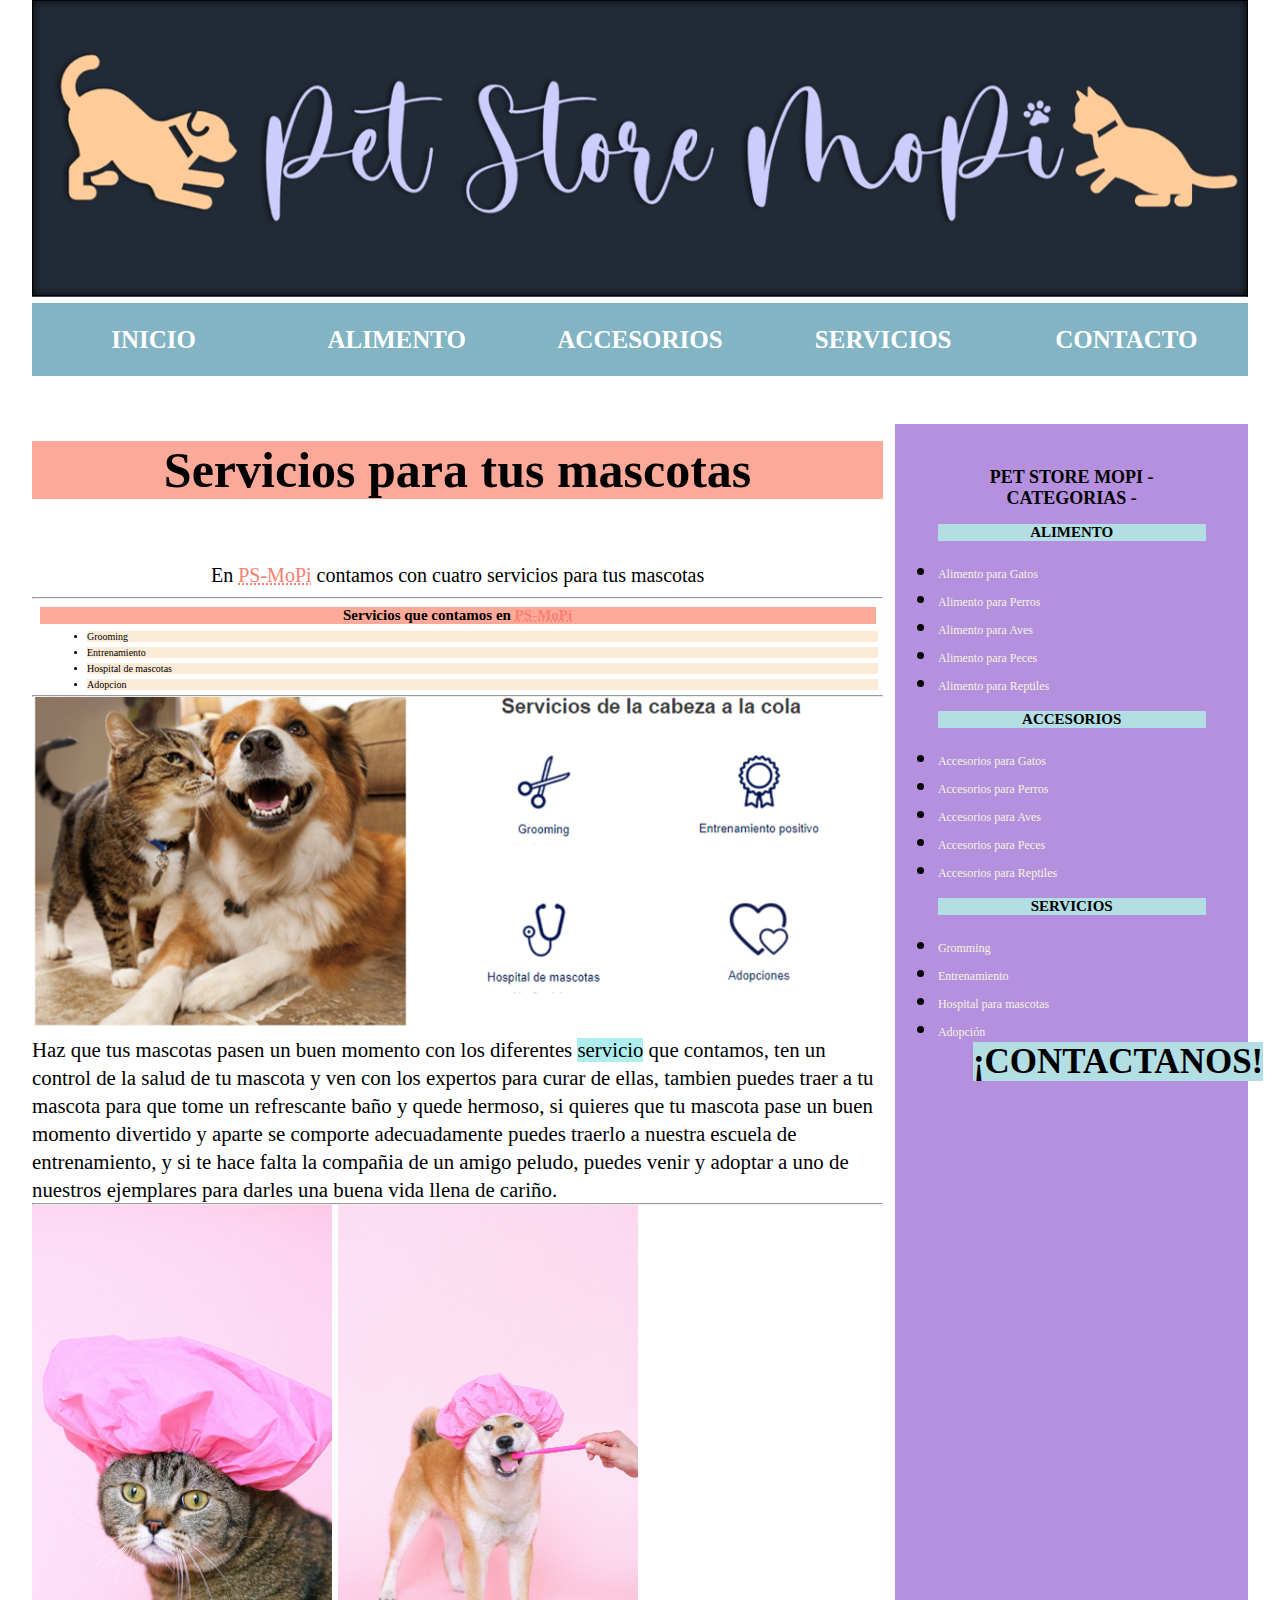
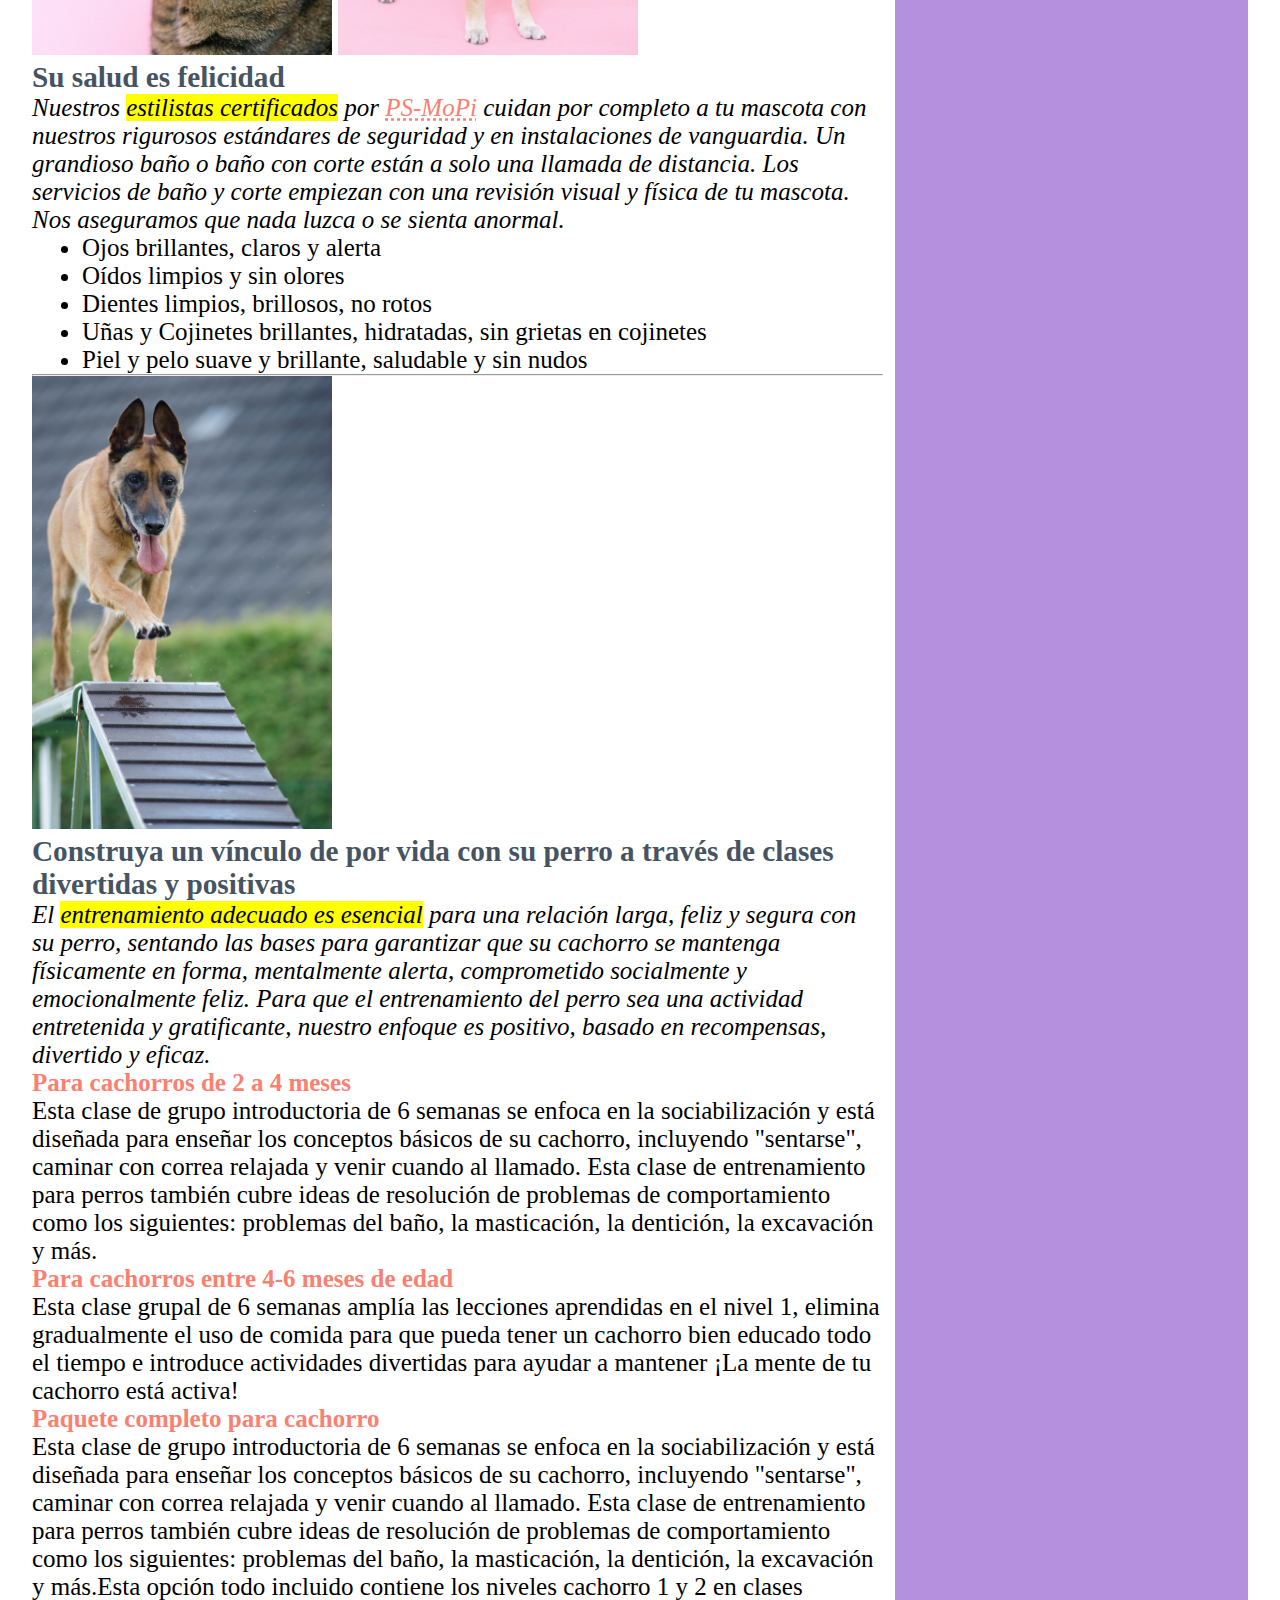
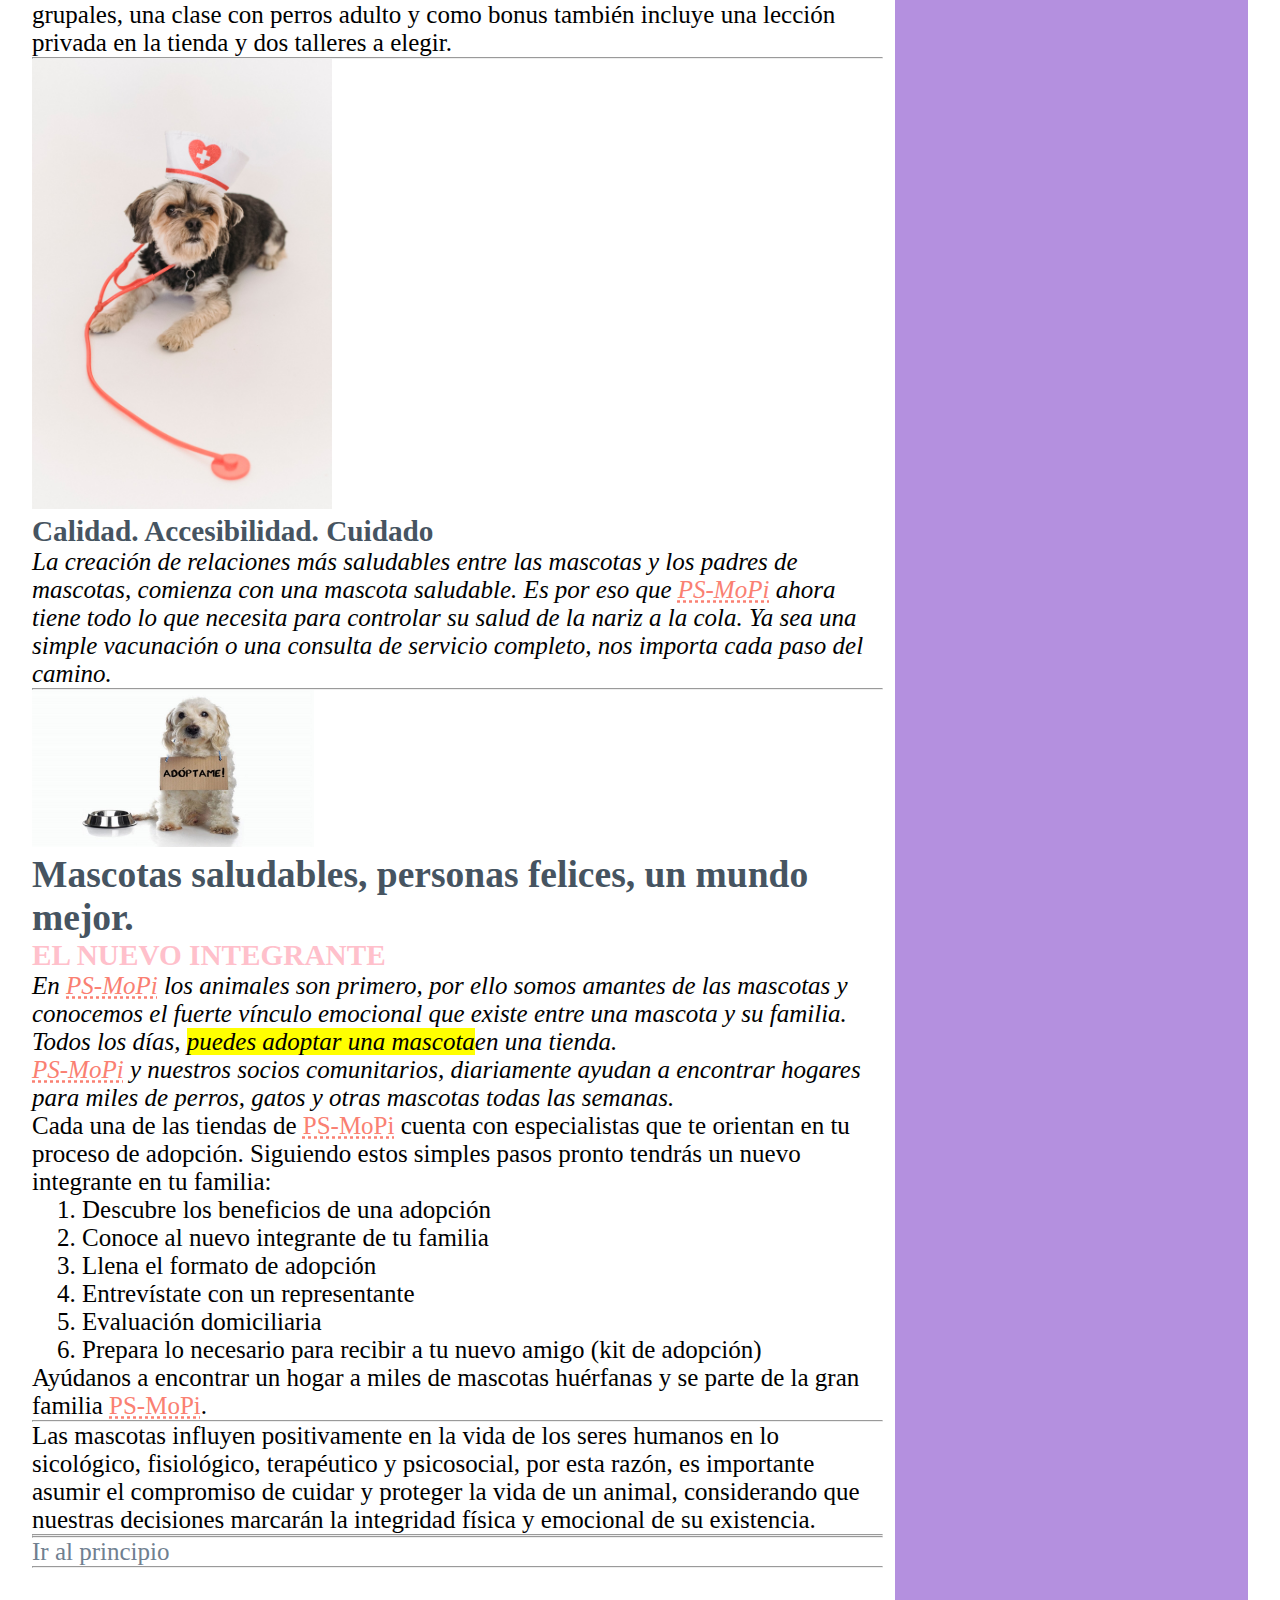
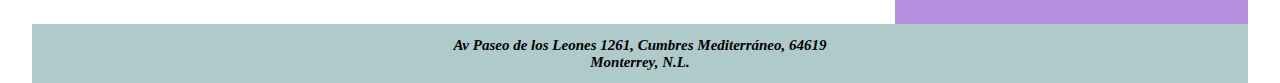
<file: DevanyAChavez_servicio2.html>
<!DOCTYPE html>
<html lang="es">
<head>
    <title>Pet Store MoPi | Servicios</title>
    <meta charset="utf-8"> 
    <meta name="description" content="Aqui encontraras informacion sobre los diferentes servicios que contamos para tus mascotas">
    <meta name="keywords" content="entrenamiento, salud, Grooming, adopcion, cuidado">
    <meta name="author" content="Devany Yazmin Arévalo Chávez">
    <meta name="viewport" content="width=device-width, initial-scale=1.0">
    <link rel="stylesheet" href="css/DevanyAChavez_DiseñoServicios.css">
</head>

 <!-- NAV -->
 <body>
    <header>
        <a href=""><img class="imagen 1" id="INICIO" src="Recursos/LOGO.png" alt="Logo"></a>
        <nav>
            <ul class="clearfix"> 
                <li><a href="index.html">INICIO</a> </li>
                <li><a href="DevanyAChavez_Alimento2.html">ALIMENTO</a></li>
                <li><a href="DevanyAChavez_Accesorios2.html">ACCESORIOS</a></li>
                <li><a href="DevanyAChavez_servicio2.html">SERVICIOS</a></li>
                  <li><a href="DevanyAChavez_Contacto2.html">CONTACTO</a></li>
            </ul>
        </nav>
    </header>

    <!-- FIN NAV -->

<body>
    <main>
        <article>
        <h1 class="Inicio_Accesorios" style="background-color:rgb(253, 169, 154);">Servicios para tus mascotas</h1>
        <p class="Texto1">En <abbr style="color: salmon;" title="Pet Store MoPi">PS-MoPi</abbr> contamos con cuatro servicios para tus mascotas</p>
        
        <!-- SERVICIOS -->
            <section>
            <hr>
                <h3 class="servicios" style="background-color:rgb(253, 169, 154);">Servicios que contamos en <abbr style="color: salmon;" title="Pet Store MoPi">PS-MoPi</abbr></h3>
                <ul>
                    <li class="li1">Grooming</li>
                    <li class="li1">Entrenamiento</li>
                    <li class="li1">Hospital de mascotas</li>
                    <li class="li1">Adopcion</li>
                </ul>
            <hr>
                <img src="Recursos/servicios.png" width = "800" alt="Servicios para tu mascota">
                <div><small>Haz que tus mascotas pasen un buen momento con los diferentes <span style="background-color: paleturquoise;">servicio</span> que contamos, ten un control de la salud de tu mascota y ven con los expertos para curar de ellas, tambien puedes traer a tu mascota
                para que tome un refrescante baño y quede hermoso, si quieres que tu mascota pase un buen momento divertido y aparte se comporte adecuadamente puedes traerlo a nuestra escuela de entrenamiento, y si te hace falta la compañia 
                de un amigo peludo, puedes venir y adoptar a uno de nuestros ejemplares para darles una buena vida llena de cariño.</small></div>
            <hr>

            <!-- GROMMING -->        

            <figure>
                <img src="Recursos/pexels-anna-shvets-4587959.jpg" width = "300" alt="Gato con gorra de baño">
                <img src="Recursos/pexels-anna-shvets-4588019.jpg" width = "300" alt="Perrito garra de baño">
                
                <h3 id="Gromming" style="color: rgb(70, 84, 97);" >Su salud es felicidad</h3>
                <i><figcaption> Nuestros <mark>estilistas certificados</mark> por <abbr style="color: salmon;" title="Pet Store MoPi">PS-MoPi</abbr> cuidan por completo a tu mascota con nuestros rigurosos estándares de seguridad y en instalaciones de vanguardia. 
                    Un grandioso baño o baño con corte están a solo una llamada de distancia. Los servicios de baño y corte empiezan con una revisión visual y física de tu mascota. Nos aseguramos que nada luzca o se sienta anormal. </i></figcaption>
                    <ul>
                        <li>Ojos brillantes, claros y alerta</li>
                        <li>Oídos limpios y sin olores</li>
                        <li>Dientes limpios, brillosos, no rotos</li>
                        <li>Uñas y Cojinetes brillantes, hidratadas, sin grietas en cojinetes</li>
                        <li>Piel y pelo suave y brillante, saludable y sin nudos</li>
                    </ul>
                <hr>

                <!-- ENTRENAMIENTO -->    

                <img src="Recursos/pexels-pixabay-260440.jpg" width = "300" alt="entrenamiento">

                <h3 id="Entrenamiento" style="color: rgb(70, 84, 97);" >Construya un vínculo de por vida con su perro a través de clases divertidas y positivas</h3>
                <i><figcaption>El <mark>entrenamiento adecuado es esencial</mark> para una relación larga, feliz y segura con su perro, sentando las bases para garantizar que su cachorro se mantenga físicamente en forma, mentalmente alerta, comprometido socialmente y 
                emocionalmente feliz. Para que el entrenamiento del perro sea una actividad entretenida y gratificante, nuestro enfoque es positivo, basado en recompensas, divertido y eficaz.</i></figcaption>
                
                <h4 style="color: salmon;">Para cachorros de 2 a 4 meses</h4>
                <p> Esta clase de grupo introductoria de 6 semanas se enfoca en la sociabilización y está diseñada para enseñar los conceptos básicos de su cachorro, incluyendo "sentarse", caminar con correa relajada y venir cuando al llamado. Esta clase de
                entrenamiento para perros también cubre ideas de resolución de problemas de comportamiento como los siguientes: problemas del baño, la masticación, la dentición, la excavación y más.</p>
                <h4 style="color: salmon;">Para cachorros entre 4-6 meses de edad</h4>
                <p> Esta clase grupal de 6 semanas amplía las lecciones aprendidas en el nivel 1, elimina gradualmente el uso de comida para que pueda tener un cachorro bien educado todo el tiempo e introduce actividades divertidas para ayudar a mantener ¡La mente de tu cachorro está activa!</p>
                <h4 style="color: salmon;">Paquete completo para cachorro</h4>
                <p> Esta clase de grupo introductoria de 6 semanas se enfoca en la sociabilización y está diseñada para enseñar los conceptos básicos de su cachorro, incluyendo "sentarse", caminar con correa relajada y venir cuando al llamado. Esta clase de
                entrenamiento para perros también cubre ideas de resolución de problemas de comportamiento como los siguientes: problemas del baño, la masticación, la dentición, la excavación y más.Esta opción todo incluido contiene los niveles cachorro 1 y 2 en clases grupales, una clase con 
                perros adulto y como bonus también incluye una lección privada en la tienda y dos talleres a elegir.</p>
                <hr>

                <!-- HOSPITAL -->

                <img src="Recursos/pexels-sam-lion-5731860.jpg" width = "300" alt="salud">

                <h3 id="Hospital" style="color: rgb(70, 84, 97);" >Calidad. Accesibilidad. Cuidado</h3>
                <i><figcaption>La creación de relaciones más saludables entre las mascotas y los padres de mascotas, comienza con una mascota saludable. Es por eso que <abbr style="color: salmon;" title="Pet Store MoPi">PS-MoPi</abbr> ahora tiene todo lo que necesita para controlar su salud de la nariz a la cola. Ya sea una simple vacunación o una consulta 
                de servicio completo, nos importa cada paso del camino.</i></figcaption>
                <hr>

                <!-- ADOPCION -->    

                <img src="Recursos/Perros-en-adopcion-adoptar-adopta-mascota.jpg" width = "300" alt="adopcion">

                <h2 id="Adopción" style="color: rgb(70, 84, 97);"> Mascotas saludables, personas felices, un mundo mejor.</h2>
                <h3 style="color: pink;" >EL NUEVO INTEGRANTE</h3>
                <i><figcaption>En <abbr style="color: salmon;" title="Pet Store MoPi">PS-MoPi</abbr> los animales son primero, por ello somos amantes de las mascotas y conocemos el fuerte vínculo emocional que existe entre una mascota y su familia. <br/>
                Todos los días, <mark>puedes adoptar una mascota</mark>en una tienda. <br/><abbr style="color: salmon;" title="Pet Store MoPi">PS-MoPi</abbr> y nuestros socios comunitarios, diariamente ayudan a encontrar hogares para miles de perros, gatos 
                y otras mascotas todas las semanas.</i></figcaption>
                <p> Cada una de las tiendas de  <abbr style="color: salmon;" title="Pet Store MoPi">PS-MoPi</abbr> cuenta con especialistas que te orientan en tu proceso de adopción. Siguiendo estos simples pasos pronto tendrás un nuevo integrante en tu familia:</p>
                <ol>
                    <li>Descubre los beneficios de una adopción</li>
                    <li>Conoce al nuevo integrante de tu familia</li>
                    <li>Llena el formato de adopción</li>
                    <li>Entrevístate con un representante</li>
                    <li>Evaluación domiciliaria</li>
                    <li>Prepara lo necesario para recibir a tu nuevo amigo (kit de adopción)</li>
                </ol>                      
                <p>Ayúdanos a encontrar un hogar a miles de mascotas huérfanas y se parte de la gran familia  <abbr style="color: salmon;" title="Pet Store MoPi">PS-MoPi</abbr>.</p>
                <hr>
                    <p>Las mascotas influyen positivamente en la vida de los seres humanos en lo sicológico, fisiológico, terapéutico y psicosocial, por esta razón, es importante asumir el compromiso de cuidar y proteger la vida de un animal, considerando que nuestras decisiones
                    marcarán la integridad física y emocional de su existencia.</p>
                <hr>
            </section> 
            <hr>
            <a style="color: slategrey;" href="DevanyAChavez_servicio2.html#INICIO">Ir al principio</a>    
            <hr>
        </article>
    </main>
<!-- ---------------------------------------ASIDE & FOOTER---------------------------------------------- -->
<aside>
    <h1 class="informacion">PET STORE MOPI - CATEGORIAS -</h1>
    <h2 class="Alimento" style="background-color: rgb(179, 222, 228);">ALIMENTO</h2>
        <ul>
            <li><a class="a1" style="color: beige;" href="DevanyAChavez_Alimento2.html#Alimento para Gatos">Alimento para Gatos</a></li>
            <li><a class="a1" style="color: beige;" href="DevanyAChavez_Alimento2.html#Alimento para Perros">Alimento para Perros</a></li>
            <li><a class="a1" style="color: beige;" href="DevanyAChavez_Alimento2.html#Alimento para Aves">Alimento para Aves</a></li>
            <li><a class="a1" style="color: beige;" href="DevanyAChavez_Alimento2.html#Alimento para Peces">Alimento para Peces</a></li>
            <li><a class="a1" style="color: beige;" href="DevanyAChavez_Alimento2.html#Alimento para Reptiles">Alimento para Reptiles</a></li>
        </ul>
    <h2 class="Accesorios" style="background-color: rgb(179, 222, 228);">ACCESORIOS</h2>
        <ul>
            <li><a class="a2" style="color: beige;" href="DevanyAChavez_Accesorios2.html#Accesorios para Gatos">Accesorios para Gatos</a></li>
            <li><a class="a2" style="color: beige;" href="DevanyAChavez_Accesorios2.html#Accesorios para Perros">Accesorios para Perros</a></li>
            <li><a class="a2" style="color: beige;" href="DevanyAChavez_Accesorios2.html#Accesorios para Aves">Accesorios para Aves</a></li>
            <li><a class="a2" style="color: beige;" href="DevanyAChavez_Accesorios2.html#Accesorios para Peces">Accesorios para Peces</a></li>
            <li><a class="a2" style="color: beige;" href="DevanyAChavez_Accesorios2.html#Accesorios para Reptiles">Accesorios para Reptiles</a></li>
        </ul>
    <h2 class="Servicios" style="background-color: rgb(179, 222, 228);">SERVICIOS</h2>
        <ul>
            <li><a class="a3" style="color: beige;" href="DevanyAChavez_Servicio2.html#Gromming">Gromming</a></li>
            <li><a class="a3" style="color: beige;" href="DevanyAChavez_Servicio2.html#Entrenamiento">Entrenamiento</a></li>
            <li><a class="a3" style="color: beige;" href="DevanyAChavez_Servicio2.html#Hospital">Hospital para mascotas</a></li>
            <li><a class="a3" style="color: beige;" href="DevanyAChavez_Servicio2.html#Adopción">Adopción</a></li>
        </ul>
    <a class="Contacto" href="DevanyAChavez_Contacto2.html#Contactanos">¡CONTACTANOS!</a></li>
</aside>
<footer>
  <address class="Dirección">
    Av Paseo de los Leones 1261, Cumbres Mediterráneo, 64619<br />
    Monterrey, N.L.
  </address>
</footer>
</body>
</html>
</file>
<file: css/DevanyAChavez_DiseñoIndice.css>
/* Para el texto de bienvenida */
h1{
    margin: 1em 0;
    text-align: center;
}
/* texto sobre pet store mopi */
.Texto1{
    font-size: 15px;
    text-align: center;
}

/* texto del aside */
h1.informacion{
    font-size: 18px;
    text-align: center;
    margin:0;
}

h2.Alimento{
    margin: 1em 0;
    text-align: center;
    font-size: 15px;
}

.a1{
    font-size: 12px;
}

h2.Accesorios{
    margin: 1em 0;
    text-align: center;
    font-size: 15px;
}

.a2{
    font-size: 12px;
}

h2.Servicios{
    margin: 1em 0;
    text-align: center;
    font-size: 15px;
}

.a3{
    font-size: 12px;
}

.Contacto{
    color: black;
    margin: 1em;
    text-align: center;
    font-size: 35px;
    background-color: rgb(179, 222, 228);
    font-weight: bold;
}

/* Texto footer */
.Dirección{
    text-align: center;
    font-size: 15px;
}

/* Puso de borde a borde el NAV */
*{
    margin: 0;
    padding: 0;
    box-sizing: border-box;
}

a {
    text-decoration: none;
}

/* LONGITUD DE LA PAGINA */
body{
    width: 95%;
    margin: 0 auto;
    font-family: 'Courier New', Courier, monospace;
} 

/* Margen del nav con el texto de abajo */
.clearfix::after{
    clear: both;
    content: "";
    display: table;
} 

/* estilos para encabezados */
header a {
    display: block;
}

/* estilo del nav */
header nav a:link, header nav a:visited{
    background-color: #82b4c4;
    color: white;
    font-weight: bold;
    padding: 0.9em;
    
}

header nav a:hover, header nav a:active{
    background-color: #f8a488;
    color: white;
    font-weight: bold;
    padding: 0.9em;
}

/* Mueve el texto que hay en los botones del nav */
header ul {
    list-style: none;
    text-align: center;
  
}
/* Cambia de posicion los textos del nav */
header ul li {
    float: left;
    width: 20%;
}

/* LETRA DE LOS BOTONES NAV */
body {
    font-family:Cambria, Cochin, Georgia, Times, 'Times New Roman', serif;
    font-size: 25px;
}

/* Controla la primer imagen */
header img {
    width: 100%;
}

/* 4 imagenes */
.IMGAlim {
    margin-top: 5px;
    margin-left: 100px;
    margin-right: 2px;
  }

.IMGAcc {
    margin-top: 5px;
    margin-left: 100px;
    margin-right: 2px;
  }

.IMGServ {
    margin-top: 5px;
    margin-left: 100px;
    margin-right: 90px;
  }

.IMGMas {
    margin-top: 5px;
    margin-left: 100px;
    margin-right: 2px;
  }

/* posicionar las imagenes */
.item1{
    margin: 0;
    padding: 1em;
    float: left;
}

.item2{
    margin: 0; 
    padding: 1em;
    float: right;
}

.item3{
    margin: 0;
    padding: 1em;
    float: left;
}

/* main */
#flotar-der{
    width: 300px;
    float: right;
    margin: 0.5em;
}

main ul{
    margin-left: 2em;
}

main ol{
    margin-left: 2em;
}

main{
    width: 70%;
    float: left;
}

/* aside */
aside{
    width: 29%;
    float: right;
    padding: 1.7em;
    background-color: #b490df;
    margin: 2em 0;
    height: 810px;
}

/* footer */
footer{
    text-align: center;
    clear: both;
    background-color: rgb(175, 202, 202);
    font-weight: bold;
    padding: 0.5em;
}
</file>
<file: css/DevanyAChavez_DiseñoAlim.css>
/* Para el titulo de alimento */
.Inicio_Alimento{
    margin: 1.3em 0;
    text-align: center;
}

.Video{
    margin-top: 5px;
    margin-left: 150px;
    margin-right: 2px;
}

/* texto sobre alimento */
.Texto1{
    font-size: 20px;
    text-align: center;
    margin: 0.5em;
}

/* texto sobre tips */
.Texto2{
    font-size: 30px;
    text-align: center;
    margin: 0.5em;
}

.Texto3{
    font-size: 20px;
    text-align: center;
    margin: 0.5em;
}

/* titulo alimentos g,p,a,p,r */
.Texto4{
    font-size: 30px;
    text-align: center;
    margin: 0.5em;
}

/* marcas alimento */
.marcas{
    font-size: 15px;
    text-align: center;
    margin: 0.5em;
}

.li1{
    font-size: 10px;
    margin: 0.5em;
    background-color: rgb(252, 235, 214);
}


/* imagenes con texto AG */

.c{
    width: 100%;
    max-width: 900px;
    height: 200px;
    display: flex;
    flex-wrap: wrap;
    justify-content: center;
    margin: auto;
}

.c .IMGTXT1{
    width: 200px;
    height: 300px;
    /* radio de los bordes */
    border-radius: 25px;
    overflow: hidden;
    margin: 15px;
    margin-left: 100px;
    margin-right: 60px;
    margin-left: 0;
    text-align:center;
    /* duracion movimiento img */
    transition: all 0.35s;
}

/* moviemiento de la imagen */
.c .IMGTXT1:hover{
    transform: translateY(-15px);
    box-shadow: 0 12px 16px rgba(0, 0, 0, 0.2);
}

.c .card img{
    width: 300px;
    height: 200px;
}

.c .IMGTXT1 p{
    padding: 0 1em;
    font-size: 10px;
    font-weight: 10;
}

.c .IMGTXT2{
    width: 200px;
    height: 300px;
    /* radio de los bordes */
    border-radius: 25px;
    overflow: hidden;
    margin: 15px;
    margin-left: 100px;
    margin-right: 60px;
    margin-left: 0;
    text-align:center;
    /* duracion movimiento img */
    transition: all 0.35s;
}

/* moviemiento de la imagen */
.c .IMGTXT2:hover{
    transform: translateY(-15px);
    box-shadow: 0 12px 16px rgba(0, 0, 0, 0.2);
}

.c .card img{
    width: 300px;
    height: 200px;
}

.c .IMGTXT2 p{
    padding: 0 1em;
    font-size: 10px;
    font-weight: 10;
}

/* TEXTO DE LAS IMAGENES DE ALIMENTOS */
.Texto5{
    font-size: 15px;
}

.Texto6{
    font-size: 20px;
}

.Texto7{
    font-size: 15px;
}

.Texto8{
    font-size: 20px;
}

.Texto9{
    font-size: 15px;
}

.Texto10{
    font-size: 20px;
}

.Texto11{
    font-size: 15px;
}

.Texto12{
    font-size: 20px;
}
.Texto13{
    font-size: 15px;
}

.Texto14{
    font-size: 20px;
}
.Texto15{
    font-size: 15px;
}

.Texto16{
    font-size: 20px;
}

/* boton ir inicio */
.ir_a_inicio{
    font-size: 20px;
    text-align: center;
    margin: 1em;
        
}

/* texto del aside */
h1.informacion{
    font-size: 18px;
    text-align: center;
    margin:0;
}

h2.Alimento{
    margin: 1em 0;
    text-align: center;
    font-size: 15px;
}

.a1{
    font-size: 12px;
}

h2.Accesorios{
    margin: 1em 0;
    text-align: center;
    font-size: 15px;
}

.a2{
    font-size: 12px;
}

h2.Servicios{
    margin: 1em 0;
    text-align: center;
    font-size: 15px;
}

.a3{
    font-size: 12px;
}

.Contacto{
    color: black;
    margin: 1em;
    text-align: center;
    font-size: 35px;
    background-color: rgb(179, 222, 228);
    font-weight: bold;
}

/* Texto footer */
.Dirección{
    text-align: center;
    font-size: 15px;
}

/* Puso de borde a borde el NAV */
*{
    margin: 0;
    padding: 0;
    box-sizing: border-box;
}

a {
    text-decoration: none;
}

/* LONGITUD DE LA PAGINA */
body{
    width: 95%;
    margin: 0 auto;
    font-family: 'Courier New', Courier, monospace;
} 

/* Margen del nav con el texto de abajo */
.clearfix::after{
    clear: both;
    content: "";
    display: table;
} 

/* estilos para encabezados */
header a {
    display: block;
}

/* estilo del nav */
header nav a:link, header nav a:visited{
    background-color: #82b4c4;
    color: white;
    font-weight: bold;
    padding: 0.9em;
    
}

header nav a:hover, header nav a:active{
    background-color: #f8a488;
    color: white;
    font-weight: bold;
    padding: 0.9em;
}

/* Mueve el texto que hay en los botones del nav */
header ul {
    list-style: none;
    text-align: center;
  
}
/* Cambia de posicion los textos del nav */
header ul li {
    float: left;
    width: 20%;
}

/* LETRA DE LOS BOTONES NAV */
body {
    font-family:Cambria, Cochin, Georgia, Times, 'Times New Roman', serif;
    font-size: 25px;
}

/* Controla la primer imagen */
header img {
    width: 100%;
}

/* main */
#flotar-der{
    width: 300px;
    float: left;
    margin: 0.5em;
}

main ul{
    margin-left: 2em;
}

main ol{
    margin-left: 2em;
}

main{
    width: 70%;
    float: left;
}

/* aside */
aside{
    width: 29%;
    float: right;
    padding: 1.7em;
    background-color: #b490df;
    margin-top: 48px;
    height: 5200px;
} 

/* footer */
footer{
    text-align: center;
    clear: both;
    background-color: rgb(175, 202, 202);
    font-weight: bold;
    padding: 0.5em;
}
</file>
<file: css/DevanyAChavez_DiseñoContacto.css>
/* Para el titulo de servicios */
.Inicio_Contacto{
    margin: 1.3em 0;
    text-align: center;
}

/* texto sobre servicios */
/* .Texto1{
    font-size: 20px;
    text-align: center;
    margin: 0.5em;
} */

/* .Texto3{
    font-size: 20px;
    text-align: center;
    margin: 0.5em;
} */

/* titulo accesorios g,p,a,p,r */
/* .Texto4{
    font-size: 30px;
    text-align: center;
    margin: 0.5em;
} */

/* marcas accesorios */
/* .servicios{
    font-size: 15px;
    text-align: center;
    margin: 0.5em;
} */

/* .li1{
    font-size: 10px;
    margin: 0.5em;
    background-color: rgb(252, 235, 214);
} */


/* imagenes con texto AG */

/* .c{
    width: 100%;
    max-width: 900px;
    height: 200px;
    display: flex;
    flex-wrap: wrap;
    justify-content: center;
    margin: auto;
} */

/* .c .IMGTXT1{
    width: 200px;
    height: 300px; */
    /* radio de los bordes */
/*     border-radius: 25px;
    overflow: hidden;
    margin: 15px;
    margin-left: 100px;
    margin-right: 60px;
    margin-left: 0;
    text-align:center; */
    /* duracion movimiento img */
/*     transition: all 0.35s;
} */

/* moviemiento de la imagen */
/* .c .IMGTXT1:hover{
    transform: translateY(-15px);
    box-shadow: 0 12px 16px rgba(0, 0, 0, 0.2);
} */
/* 
.c .card img{
    width: 300px;
    height: 200px;
}
 */
/* .c .IMGTXT1 p{
    padding: 0 1em;
    font-size: 10px;
    font-weight: 10;
} */

/* .c .IMGTXT2{
    width: 200px;
    height: 300px; */
    /* radio de los bordes */
/*     border-radius: 25px;
    overflow: hidden;
    margin: 15px;
    margin-left: 100px;
    margin-right: 60px;
    margin-left: 0;
    text-align:center; */
    /* duracion movimiento img */
/*     transition: all 0.35s;
}
 */
/* moviemiento de la imagen */
/* .c .IMGTXT2:hover{
    transform: translateY(-15px);
    box-shadow: 0 12px 16px rgba(0, 0, 0, 0.2);
} */

/* .c .card img{
    width: 300px;
    height: 200px;
}
 */
/* .c .IMGTXT2 p{
    padding: 0 1em;
    font-size: 10px;
    font-weight: 10;
}
 */
/* TEXTO DE LAS IMAGENES DE ACCESORIOS */
/* .Texto5{
    font-size: 15px;
}

.Texto6{
    font-size: 20px;
}

.Texto7{
    font-size: 15px;
}

.Texto8{
    font-size: 20px;
}

.Texto9{
    font-size: 15px;
}

.Texto10{
    font-size: 20px;
} */

/* boton ir inicio */
/* .ir_a_inicio{
    font-size: 20px;
    text-align: center;
    margin: 1em;
        
} */

/* texto del aside */
h1.informacion{
    font-size: 18px;
    text-align: center;
    margin:0;
}

h2.Alimento{
    margin: 1em 0;
    text-align: center;
    font-size: 15px;
}

.a1{
    font-size: 12px;
}

h2.Accesorios{
    margin: 1em 0;
    text-align: center;
    font-size: 15px;
}

.a2{
    font-size: 12px;
}

h2.Servicios{
    margin: 1em 0;
    text-align: center;
    font-size: 15px;
}

.a3{
    font-size: 12px;
}

.Contacto{
    color: black;
    margin: 1em;
    text-align: center;
    font-size: 35px;
    background-color: rgb(179, 222, 228);
    font-weight: bold;
}

/* Texto footer */
.Dirección{
    text-align: center;
    font-size: 15px;
}

/* Puso de borde a borde el NAV */
*{
    margin: 0;
    padding: 0;
    box-sizing: border-box;
}

a {
    text-decoration: none;
}

/* LONGITUD DE LA PAGINA */
body{
    width: 95%;
    margin: 0 auto;
    font-family: 'Courier New', Courier, monospace;
} 

/* Margen del nav con el texto de abajo */
.clearfix::after{
    clear: both;
    content: "";
    display: table;
} 

/* estilos para encabezados */
header a {
    display: block;
}

/* estilo del nav */
header nav a:link, header nav a:visited{
    background-color: #82b4c4;
    color: white;
    font-weight: bold;
    padding: 0.9em;
    
}

header nav a:hover, header nav a:active{
    background-color: #f8a488;
    color: white;
    font-weight: bold;
    padding: 0.9em;
}

/* Mueve el texto que hay en los botones del nav */
header ul {
    list-style: none;
    text-align: center;
  
}
/* Cambia de posicion los textos del nav */
header ul li {
    float: left;
    width: 20%;
}

/* LETRA DE LOS BOTONES NAV */
body {
    font-family:Cambria, Cochin, Georgia, Times, 'Times New Roman', serif;
    font-size: 25px;
}

/* Controla la primer imagen */
header img {
    width: 100%;
}

/* main */
#flotar-der{
    width: 300px;
    float: left;
    margin: 0.5em;
}

main ul{
    margin-left: 2em;
}

main ol{
    margin-left: 2em;
}

main{
    width: 70%;
    float: left;
}

/* aside */
aside{
    width: 29%;
    float: right;
    padding: 1.7em;
    background-color: #b490df;
    margin-top: 48px;
    height: 1200px;
} 

/* footer */
footer{
    text-align: center;
    clear: both;
    background-color: rgb(175, 202, 202);
    font-weight: bold;
    padding: 0.5em;
}
</file>
<file: css/DevanyAChavez_DiseñoServicios.css>
/* Para el titulo de servicios */
.Inicio_Accesorios{
    margin: 1.3em 0;
    text-align: center;
}

/* texto sobre servicios */
.Texto1{
    font-size: 20px;
    text-align: center;
    margin: 0.5em;
}

/* .Texto3{
    font-size: 20px;
    text-align: center;
    margin: 0.5em;
} */

/* titulo accesorios g,p,a,p,r */
/* .Texto4{
    font-size: 30px;
    text-align: center;
    margin: 0.5em;
} */

/* marcas servicios */
.servicios{
    font-size: 15px;
    text-align: center;
    margin: 0.5em;
}

.li1{
    font-size: 10px;
    margin: 0.5em;
    background-color: rgb(252, 235, 214);
}


/* imagenes con texto AG */

/* .c{
    width: 100%;
    max-width: 900px;
    height: 200px;
    display: flex;
    flex-wrap: wrap;
    justify-content: center;
    margin: auto;
} */

/* .c .IMGTXT1{
    width: 200px;
    height: 300px; */
    /* radio de los bordes */
/*     border-radius: 25px;
    overflow: hidden;
    margin: 15px;
    margin-left: 100px;
    margin-right: 60px;
    margin-left: 0;
    text-align:center; */
    /* duracion movimiento img */
/*     transition: all 0.35s;
} */

/* moviemiento de la imagen */
/* .c .IMGTXT1:hover{
    transform: translateY(-15px);
    box-shadow: 0 12px 16px rgba(0, 0, 0, 0.2);
} */
/* 
.c .card img{
    width: 300px;
    height: 200px;
}
 */
/* .c .IMGTXT1 p{
    padding: 0 1em;
    font-size: 10px;
    font-weight: 10;
} */

/* .c .IMGTXT2{
    width: 200px;
    height: 300px; */
    /* radio de los bordes */
/*     border-radius: 25px;
    overflow: hidden;
    margin: 15px;
    margin-left: 100px;
    margin-right: 60px;
    margin-left: 0;
    text-align:center; */
    /* duracion movimiento img */
/*     transition: all 0.35s;
}
 */
/* moviemiento de la imagen */
/* .c .IMGTXT2:hover{
    transform: translateY(-15px);
    box-shadow: 0 12px 16px rgba(0, 0, 0, 0.2);
} */

/* .c .card img{
    width: 300px;
    height: 200px;
}
 */
/* .c .IMGTXT2 p{
    padding: 0 1em;
    font-size: 10px;
    font-weight: 10;
}
 */
/* TEXTO DE LAS IMAGENES DE ACCESORIOS */
/* .Texto5{
    font-size: 15px;
}

.Texto6{
    font-size: 20px;
}

.Texto7{
    font-size: 15px;
}

.Texto8{
    font-size: 20px;
}

.Texto9{
    font-size: 15px;
}

.Texto10{
    font-size: 20px;
} */

/* boton ir inicio */
.ir_a_inicio{
    font-size: 20px;
    text-align: center;
    margin: 1em;
        
}

/* texto del aside */
h1.informacion{
    font-size: 18px;
    text-align: center;
    margin:0;
}

h2.Alimento{
    margin: 1em 0;
    text-align: center;
    font-size: 15px;
}

.a1{
    font-size: 12px;
}

h2.Accesorios{
    margin: 1em 0;
    text-align: center;
    font-size: 15px;
}

.a2{
    font-size: 12px;
}

h2.Servicios{
    margin: 1em 0;
    text-align: center;
    font-size: 15px;
}

.a3{
    font-size: 12px;
}

.Contacto{
    color: black;
    margin: 1em;
    text-align: center;
    font-size: 35px;
    background-color: rgb(179, 222, 228);
    font-weight: bold;
}

/* Texto footer */
.Dirección{
    text-align: center;
    font-size: 15px;
}

/* Puso de borde a borde el NAV */
*{
    margin: 0;
    padding: 0;
    box-sizing: border-box;
}

a {
    text-decoration: none;
}

/* LONGITUD DE LA PAGINA */
body{
    width: 95%;
    margin: 0 auto;
    font-family: 'Courier New', Courier, monospace;
} 

/* Margen del nav con el texto de abajo */
.clearfix::after{
    clear: both;
    content: "";
    display: table;
} 

/* estilos para encabezados */
header a {
    display: block;
}

/* estilo del nav */
header nav a:link, header nav a:visited{
    background-color: #82b4c4;
    color: white;
    font-weight: bold;
    padding: 0.9em;
    
}

header nav a:hover, header nav a:active{
    background-color: #f8a488;
    color: white;
    font-weight: bold;
    padding: 0.9em;
}

/* Mueve el texto que hay en los botones del nav */
header ul {
    list-style: none;
    text-align: center;
  
}
/* Cambia de posicion los textos del nav */
header ul li {
    float: left;
    width: 20%;
}

/* LETRA DE LOS BOTONES NAV */
body {
    font-family:Cambria, Cochin, Georgia, Times, 'Times New Roman', serif;
    font-size: 25px;
}

/* Controla la primer imagen */
header img {
    width: 100%;
}

/* main */
#flotar-der{
    width: 300px;
    float: left;
    margin: 0.5em;
}

main ul{
    margin-left: 2em;
}

main ol{
    margin-left: 2em;
}

main{
    width: 70%;
    float: left;
}

/* aside */
aside{
    width: 29%;
    float: right;
    padding: 1.7em;
    background-color: #b490df;
    margin-top: 48px;
    height: 4400px;
} 

/* footer */
footer{
    text-align: center;
    clear: both;
    background-color: rgb(175, 202, 202);
    font-weight: bold;
    padding: 0.5em;
}
</file>
